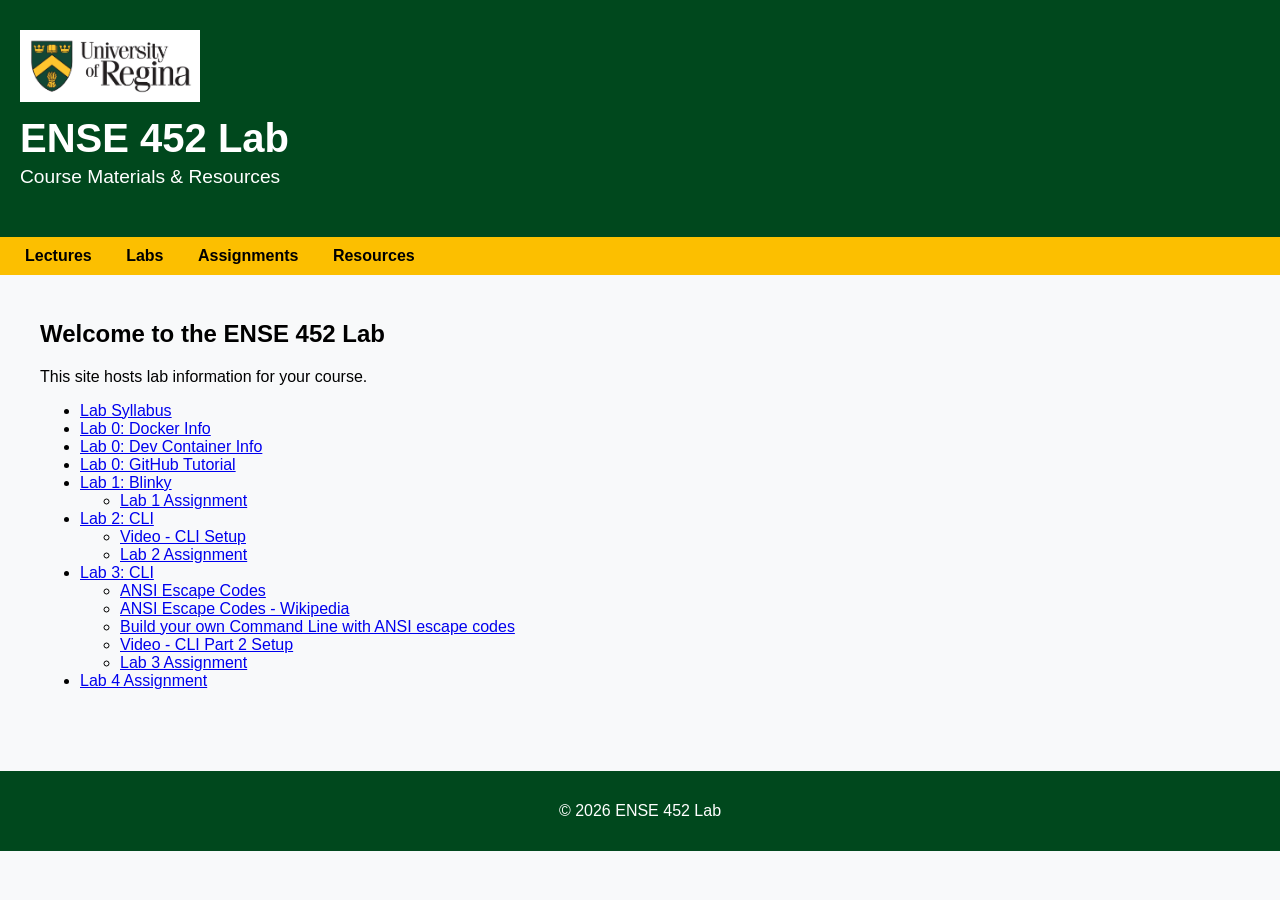
<file: index.html>
<!DOCTYPE html>
<html lang="en">
<head>
    <meta charset="UTF-8">
    <title>ENSE 452</title>
    <link rel="stylesheet" href="style.css">
</head>
<body>

<header class="site-header">
    <div class="logo-container">
        <img src="uofr-logo.jpg" alt="University of Regina Logo" class="logo">
    </div>
    
    <h1>ENSE 452 Lab</h1>
    <p class="subtitle">Course Materials & Resources</p>
</header>

<nav class="main-nav">
    <ul>
        <li><a href="lectures/lecture1.html">Lectures</a></li>
        <li><a href="index.html">Labs</a></li>
        <li><a href="assignments/assignment1.html">Assignments</a></li>
        <li><a href="resources.html">Resources</a></li>
    </ul>
</nav>

<main class="content">
    <h2>Welcome to the ENSE 452 Lab</h2>
    <p>This site hosts lab information for your course.</p>
        <ul class="lab-list">
            <li><a href="./labSyllabus.html">Lab Syllabus</a></li>
            <li><a href="DockerInfo/docker_explanation.html">Lab 0: Docker Info</a></li>
            <li><a href="DockerInfo/devcontainer_guide.html">Lab 0: Dev Container Info</a></li>
            <li><a href="GitTutorial/gitTutorial.html">Lab 0: GitHub Tutorial</a></li>            
            <li><a href="Lab-1/Blinky.html">Lab 1: Blinky</a></li>
            <ul>
                <li><a href="Lab-1/lab1Assignment.pdf">Lab 1 Assignment</a></li>
            </ul>
            <li><a href="Lab-2/CLI.html">Lab 2: CLI</a></li>
            <ul>
                <li><a href="https://download.uregina.ca/DownloadAttachment/ByZs16kDeXQMTLE0QstZwlR4nKMCWnXY8TGkDzSqjZqOaap24PPCgSRiW0xsdKac/">Video - CLI Setup</a></li>
                <li><a href="Lab-2/lab2Assignment.pdf">Lab 2 Assignment</a></li>
            </ul>
            <li><a href="Lab-3/CLI2.html">Lab 3: CLI</a></li>
            <ul>
                <li><a href="https://gist.github.com/fnky/458719343aabd01cfb17a3a4f7296797">ANSI Escape Codes</a></li>
                <li><a href="https://en.wikipedia.org/wiki/ANSI_escape_code">ANSI Escape Codes - Wikipedia</a></li>
                <li><a href="http://www.lihaoyi.com/post/BuildyourownCommandLinewithANSIescapecodes.html">Build your own Command Line with ANSI escape codes</a></li>
                <li><a href="https://download.uregina.ca/DownloadAttachment/0w9tiB8hoisrrTbWmKbMVRpkTzNdPqWYLPizxCHaOAgbiHbH03aKeZNmWTcdPC3Q/">Video - CLI Part 2 Setup</a></li>
                <li><a href="Lab-3/lab3Assignment.pdf">Lab 3 Assignment</a></li>
            </ul>
            <li><a href="Lab-4/lab4Assignment.pdf">Lab 4 Assignment</a></li>
        </ul>
    </p>
</main>
<footer class="footer">
    <p>© 2026 ENSE 452 Lab </p>
</footer>
</body>
</html>
</file>
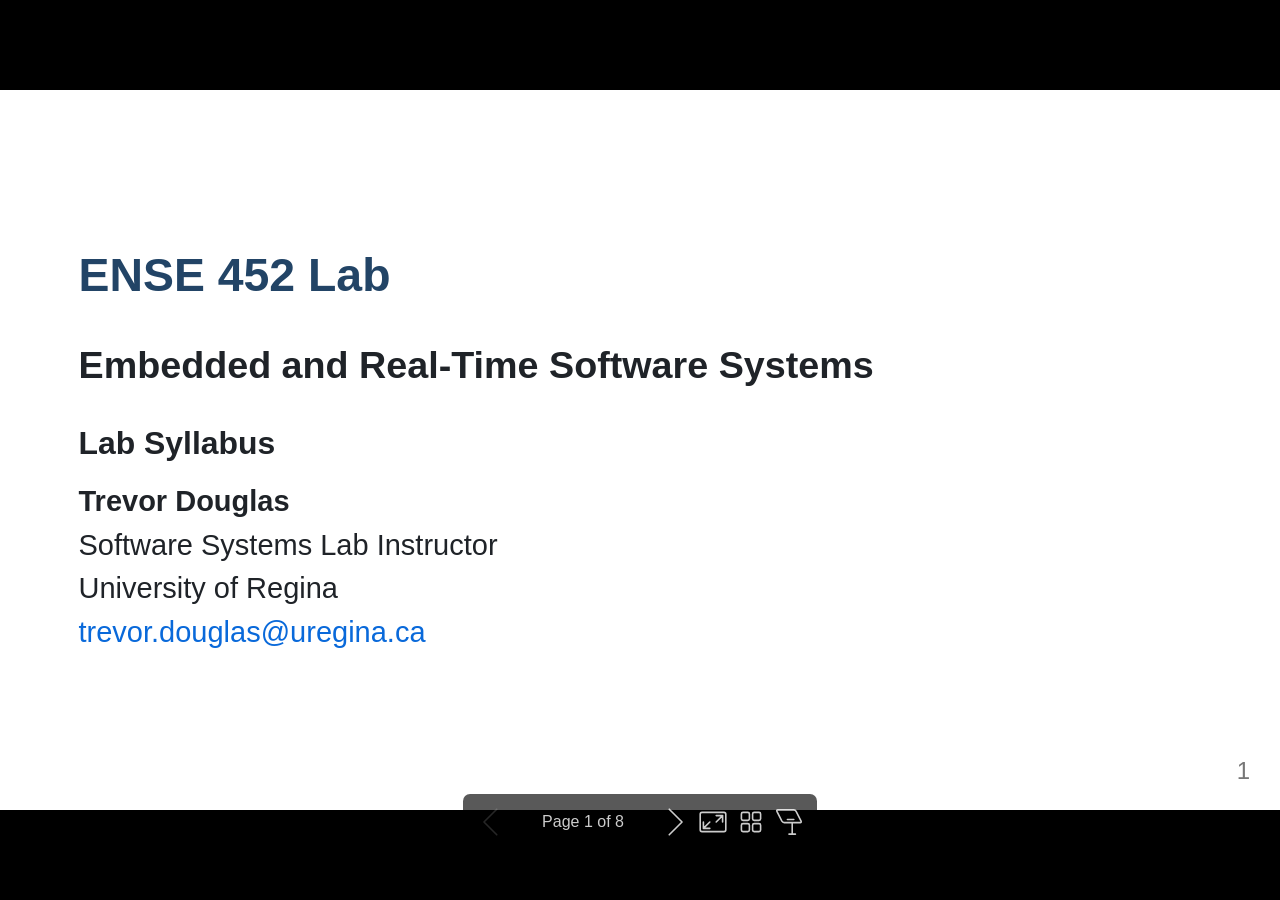
<file: labSyllabus.html>
<!DOCTYPE html><html lang="C"><head><title>ENSE 452 Lab Syllabus</title><meta property="og:title" content="ENSE 452 Lab Syllabus"><meta name="author" content="Trevor Douglas"><meta property="article:author" content="Trevor Douglas"><meta charset="UTF-8"><meta name="viewport" content="width=device-width,height=device-height,initial-scale=1.0"><meta name="apple-mobile-web-app-capable" content="yes"><meta http-equiv="X-UA-Compatible" content="ie=edge"><meta property="og:type" content="website"><meta name="twitter:card" content="summary"><style>@media screen{body[data-bespoke-view=""] .bespoke-marp-parent>.bespoke-marp-osc>button,body[data-bespoke-view=next] .bespoke-marp-parent>.bespoke-marp-osc>button,body[data-bespoke-view=overview] button.bespoke-marp-overview-close,body[data-bespoke-view=presenter] .bespoke-marp-presenter-container .bespoke-marp-presenter-info-container .bespoke-marp-presenter-info-page-area .bespoke-marp-presenter-info-page,body[data-bespoke-view=presenter] .bespoke-marp-presenter-container .bespoke-marp-presenter-info-container button,body[data-bespoke-view=presenter] .bespoke-marp-presenter-container .bespoke-marp-presenter-note-container button{appearance:none;background-color:initial;border:0;color:inherit;cursor:pointer;font-size:inherit;opacity:.8;outline:none;padding:0;transition:opacity .2s linear;-webkit-tap-highlight-color:transparent}body[data-bespoke-view=""] .bespoke-marp-parent>.bespoke-marp-osc>button:disabled,body[data-bespoke-view=next] .bespoke-marp-parent>.bespoke-marp-osc>button:disabled,body[data-bespoke-view=overview] button.bespoke-marp-overview-close:disabled,body[data-bespoke-view=presenter] .bespoke-marp-presenter-container .bespoke-marp-presenter-info-container .bespoke-marp-presenter-info-page-area .bespoke-marp-presenter-info-page:disabled,body[data-bespoke-view=presenter] .bespoke-marp-presenter-container .bespoke-marp-presenter-info-container button:disabled,body[data-bespoke-view=presenter] .bespoke-marp-presenter-container .bespoke-marp-presenter-note-container button:disabled{cursor:not-allowed;opacity:.15!important}body[data-bespoke-view=""] .bespoke-marp-parent>.bespoke-marp-osc>button:hover,body[data-bespoke-view=next] .bespoke-marp-parent>.bespoke-marp-osc>button:hover,body[data-bespoke-view=overview] button.bespoke-marp-overview-close:hover,body[data-bespoke-view=presenter] .bespoke-marp-presenter-container .bespoke-marp-presenter-info-container .bespoke-marp-presenter-info-page-area .bespoke-marp-presenter-info-page:hover,body[data-bespoke-view=presenter] .bespoke-marp-presenter-container .bespoke-marp-presenter-info-container button:hover,body[data-bespoke-view=presenter] .bespoke-marp-presenter-container .bespoke-marp-presenter-note-container button:hover{opacity:1}body[data-bespoke-view=""] .bespoke-marp-parent>.bespoke-marp-osc>button:hover:active,body[data-bespoke-view=next] .bespoke-marp-parent>.bespoke-marp-osc>button:hover:active,body[data-bespoke-view=overview] button.bespoke-marp-overview-close:hover:active,body[data-bespoke-view=presenter] .bespoke-marp-presenter-container .bespoke-marp-presenter-info-container .bespoke-marp-presenter-info-page-area .bespoke-marp-presenter-info-page:hover:active,body[data-bespoke-view=presenter] .bespoke-marp-presenter-container .bespoke-marp-presenter-info-container button:hover:active,body[data-bespoke-view=presenter] .bespoke-marp-presenter-container .bespoke-marp-presenter-note-container button:hover:active{opacity:.6}body[data-bespoke-view=""] .bespoke-marp-parent>.bespoke-marp-osc>button:hover:not(:disabled),body[data-bespoke-view=next] .bespoke-marp-parent>.bespoke-marp-osc>button:hover:not(:disabled),body[data-bespoke-view=overview] button.bespoke-marp-overview-close:hover:not(:disabled),body[data-bespoke-view=presenter] .bespoke-marp-presenter-container .bespoke-marp-presenter-info-container .bespoke-marp-presenter-info-page-area .bespoke-marp-presenter-info-page:hover:not(:disabled),body[data-bespoke-view=presenter] .bespoke-marp-presenter-container .bespoke-marp-presenter-info-container button:hover:not(:disabled),body[data-bespoke-view=presenter] .bespoke-marp-presenter-container .bespoke-marp-presenter-note-container button:hover:not(:disabled){transition:none}body[data-bespoke-view=""] .bespoke-marp-parent>.bespoke-marp-osc>button[data-bespoke-marp-osc=prev],body[data-bespoke-view=next] .bespoke-marp-parent>.bespoke-marp-osc>button[data-bespoke-marp-osc=prev],body[data-bespoke-view=presenter] .bespoke-marp-presenter-container .bespoke-marp-presenter-info-container button.bespoke-marp-presenter-info-page-prev{background:#0000 url("[data-uri]") no-repeat 50%;background-size:contain;overflow:hidden;text-indent:100%;white-space:nowrap}body[data-bespoke-view=""] .bespoke-marp-parent>.bespoke-marp-osc>button[data-bespoke-marp-osc=next],body[data-bespoke-view=next] .bespoke-marp-parent>.bespoke-marp-osc>button[data-bespoke-marp-osc=next],body[data-bespoke-view=presenter] .bespoke-marp-presenter-container .bespoke-marp-presenter-info-container button.bespoke-marp-presenter-info-page-next{background:#0000 url("[data-uri]") no-repeat 50%;background-size:contain;overflow:hidden;text-indent:100%;white-space:nowrap}:is(body[data-bespoke-view=""],body[data-bespoke-view=next]) .bespoke-marp-parent>.bespoke-marp-osc>button[data-bespoke-marp-osc=fullscreen]{background:#0000 url("[data-uri]") no-repeat 50%;background-size:contain;overflow:hidden;text-indent:100%;white-space:nowrap}:is(body[data-bespoke-view=""],body[data-bespoke-view=next]) .bespoke-marp-parent>.bespoke-marp-osc>button.exit[data-bespoke-marp-osc=fullscreen]{background-image:url("[data-uri]")}:is(body[data-bespoke-view=""],body[data-bespoke-view=next]) .bespoke-marp-parent>.bespoke-marp-osc>button[data-bespoke-marp-osc=presenter]{background:#0000 url("[data-uri]") no-repeat 50%;background-size:contain;overflow:hidden;text-indent:100%;white-space:nowrap}body[data-bespoke-view=overview] button.bespoke-marp-overview-close,body[data-bespoke-view=presenter] .bespoke-marp-presenter-container .bespoke-marp-presenter-note-container button.bespoke-marp-presenter-note-bigger{background:#0000 url("[data-uri]") no-repeat 50%;background-size:contain;overflow:hidden;text-indent:100%;white-space:nowrap}body[data-bespoke-view=presenter] .bespoke-marp-presenter-container .bespoke-marp-presenter-note-container button.bespoke-marp-presenter-note-smaller{background:#0000 url("[data-uri]") no-repeat 50%;background-size:contain;overflow:hidden;text-indent:100%;white-space:nowrap}:is(body[data-bespoke-view=""],body[data-bespoke-view=next]) .bespoke-marp-parent>.bespoke-marp-osc>button[data-bespoke-marp-osc=overview]{background:#0000 url("[data-uri]") no-repeat 50%;background-size:contain;overflow:hidden;text-indent:100%;white-space:nowrap}}@keyframes __bespoke_marp_transition_reduced_outgoing__{0%{opacity:1}to{opacity:0}}@keyframes __bespoke_marp_transition_reduced_incoming__{0%{mix-blend-mode:plus-lighter;opacity:0}to{mix-blend-mode:plus-lighter;opacity:1}}.bespoke-marp-note,.bespoke-marp-osc,.bespoke-progress-parent{display:none;transition:none}@media screen{::view-transition-group(*){animation-duration:var(--marp-bespoke-transition-animation-duration,.5s);animation-timing-function:ease}::view-transition-new(*),::view-transition-old(*){animation-delay:0s;animation-direction:var(--marp-bespoke-transition-animation-direction,normal);animation-duration:var(--marp-bespoke-transition-animation-duration,.5s);animation-fill-mode:both;animation-name:var(--marp-bespoke-transition-animation-name,var(--marp-bespoke-transition-animation-name-fallback,__bespoke_marp_transition_no_animation__));mix-blend-mode:normal}::view-transition-old(*){--marp-bespoke-transition-animation-name-fallback:__bespoke_marp_transition_reduced_outgoing__;animation-timing-function:ease}::view-transition-new(*){--marp-bespoke-transition-animation-name-fallback:__bespoke_marp_transition_reduced_incoming__;animation-timing-function:ease}::view-transition-new(root),::view-transition-old(root){animation-timing-function:linear}::view-transition-new(__bespoke_marp_transition_osc__),::view-transition-old(__bespoke_marp_transition_osc__){animation-duration:0s!important;animation-name:__bespoke_marp_transition_osc__!important}::view-transition-new(__bespoke_marp_transition_osc__){opacity:0!important}.bespoke-marp-transition-warming-up::view-transition-group(*),.bespoke-marp-transition-warming-up::view-transition-new(*),.bespoke-marp-transition-warming-up::view-transition-old(*){animation-play-state:paused!important}body,html{height:100%;margin:0}body{background:#000;overflow:hidden}svg.bespoke-marp-slide{content-visibility:hidden;interactivity:inert;opacity:0;pointer-events:none;z-index:-1}svg.bespoke-marp-slide:not(.bespoke-marp-active) *{view-transition-name:none!important}svg.bespoke-marp-slide.bespoke-marp-active{content-visibility:visible;interactivity:auto;opacity:1;pointer-events:auto;z-index:0}svg.bespoke-marp-slide.bespoke-marp-active.bespoke-marp-active-ready *{animation-name:__bespoke_marp__!important}@supports not (content-visibility:hidden){svg.bespoke-marp-slide[data-bespoke-marp-load=hideable]{display:none}svg.bespoke-marp-slide[data-bespoke-marp-load=hideable].bespoke-marp-active{display:block}}}@media screen and (prefers-reduced-motion:reduce){svg.bespoke-marp-slide *{view-transition-name:none!important}}@media screen{[data-bespoke-marp-fragment=inactive]{visibility:hidden}:is(body[data-bespoke-view=""],body[data-bespoke-view=next]) .bespoke-marp-parent{inset:0;position:absolute}:is(body[data-bespoke-view=""],body[data-bespoke-view=next]) .bespoke-marp-parent>.bespoke-marp-osc{background:#000000a6;border-radius:7px;bottom:50px;color:#fff;contain:paint;display:block;font-family:Helvetica,Arial,sans-serif;font-size:16px;left:50%;line-height:0;opacity:1;padding:12px;position:absolute;touch-action:manipulation;transform:translateX(-50%);transition:opacity .2s linear;-webkit-user-select:none;user-select:none;view-transition-name:__bespoke_marp_transition_osc__;white-space:nowrap;will-change:transform;z-index:1}:is(body[data-bespoke-view=""],body[data-bespoke-view=next]) .bespoke-marp-parent>.bespoke-marp-osc>:where(*){margin-left:6px}:is(body[data-bespoke-view=""],body[data-bespoke-view=next]) .bespoke-marp-parent>.bespoke-marp-osc>:where(*):where(:first-child){margin-left:0}:is(body[data-bespoke-view=""],body[data-bespoke-view=next]) .bespoke-marp-parent>.bespoke-marp-osc>span{opacity:.8}:is(body[data-bespoke-view=""],body[data-bespoke-view=next]) .bespoke-marp-parent>.bespoke-marp-osc>span[data-bespoke-marp-osc=page]{display:inline-block;min-width:140px;text-align:center}:is(body[data-bespoke-view=""],body[data-bespoke-view=next]) .bespoke-marp-parent>.bespoke-marp-osc>button[data-bespoke-marp-osc=fullscreen],:is(body[data-bespoke-view=""],body[data-bespoke-view=next]) .bespoke-marp-parent>.bespoke-marp-osc>button[data-bespoke-marp-osc=next],:is(body[data-bespoke-view=""],body[data-bespoke-view=next]) .bespoke-marp-parent>.bespoke-marp-osc>button[data-bespoke-marp-osc=overview],:is(body[data-bespoke-view=""],body[data-bespoke-view=next]) .bespoke-marp-parent>.bespoke-marp-osc>button[data-bespoke-marp-osc=presenter],:is(body[data-bespoke-view=""],body[data-bespoke-view=next]) .bespoke-marp-parent>.bespoke-marp-osc>button[data-bespoke-marp-osc=prev]{height:32px;line-height:32px;width:32px}:is(body[data-bespoke-view=""],body[data-bespoke-view=next]) .bespoke-marp-parent.bespoke-marp-inactive{cursor:none}:is(body[data-bespoke-view=""],body[data-bespoke-view=next]) .bespoke-marp-parent.bespoke-marp-inactive>.bespoke-marp-osc{opacity:0;pointer-events:none}:is(body[data-bespoke-view=""],body[data-bespoke-view=next]) svg.bespoke-marp-slide{height:100%;left:0;position:absolute;top:0;width:100%}body[data-bespoke-view=""] .bespoke-progress-parent{background:#222;display:flex;height:5px;width:100%}body[data-bespoke-view=""] .bespoke-progress-parent+:where(.bespoke-marp-parent){top:5px}body[data-bespoke-view=""] .bespoke-progress-parent .bespoke-progress-bar{background:#0288d1;flex:0 0 0;transition:flex-basis .2s cubic-bezier(0,1,1,1)}body[data-bespoke-view=next]{background:#0000}body[data-bespoke-view=presenter]{background:#161616}body[data-bespoke-view=presenter] .bespoke-marp-presenter-container{display:grid;font-family:Helvetica,Arial,sans-serif;grid-template:"current dragbar next" minmax(140px,1fr) "current dragbar note" 2fr "info    dragbar note" 3em;grid-template-columns:minmax(3px,var(--bespoke-marp-presenter-split-ratio,66%)) 0 minmax(3px,1fr);height:100%;left:0;position:absolute;top:0;width:100%}body[data-bespoke-view=presenter] .bespoke-marp-presenter-container :where(.bespoke-marp-parent){grid-area:current;overflow:hidden;position:relative}body[data-bespoke-view=presenter] .bespoke-marp-presenter-container :where(.bespoke-marp-parent) :where(svg.bespoke-marp-slide){height:calc(100% - 40px);left:20px;pointer-events:none;position:absolute;top:20px;-webkit-user-select:none;user-select:none;width:calc(100% - 40px)}body[data-bespoke-view=presenter] .bespoke-marp-presenter-container :where(.bespoke-marp-parent) :where(svg.bespoke-marp-slide).bespoke-marp-active{filter:drop-shadow(0 3px 10px rgba(0,0,0,.5))}body[data-bespoke-view=presenter] .bespoke-marp-presenter-container .bespoke-marp-presenter-dragbar-container{background:#0288d1;cursor:col-resize;grid-area:dragbar;margin-left:-3px;opacity:0;position:relative;transition:opacity .4s linear .1s;width:6px;z-index:10}body[data-bespoke-view=presenter] .bespoke-marp-presenter-container .bespoke-marp-presenter-dragbar-container:hover{opacity:1}body[data-bespoke-view=presenter] .bespoke-marp-presenter-container .bespoke-marp-presenter-dragbar-container.active{opacity:1;transition-delay:0s}body[data-bespoke-view=presenter] .bespoke-marp-presenter-container .bespoke-marp-presenter-next-container{background:#222;cursor:pointer;display:none;grid-area:next;overflow:hidden;position:relative}body[data-bespoke-view=presenter] .bespoke-marp-presenter-container .bespoke-marp-presenter-next-container.active{display:block}body[data-bespoke-view=presenter] .bespoke-marp-presenter-container .bespoke-marp-presenter-next-container iframe.bespoke-marp-presenter-next{background:#0000;border:0;display:block;filter:drop-shadow(0 3px 10px rgba(0,0,0,.5));height:calc(100% - 40px);left:20px;pointer-events:none;position:absolute;interactivity:inert;top:20px;-webkit-user-select:none;user-select:none;width:calc(100% - 40px)}body[data-bespoke-view=presenter] .bespoke-marp-presenter-container .bespoke-marp-presenter-note-container{background:#222;color:#eee;grid-area:note;position:relative;z-index:1}body[data-bespoke-view=presenter] .bespoke-marp-presenter-container .bespoke-marp-presenter-note-container button{height:1.5em;line-height:1.5em;width:1.5em}body[data-bespoke-view=presenter] .bespoke-marp-presenter-container .bespoke-marp-presenter-note-container .bespoke-marp-presenter-note-wrapper{display:block;inset:0;position:absolute}body[data-bespoke-view=presenter] .bespoke-marp-presenter-container .bespoke-marp-presenter-note-container .bespoke-marp-presenter-note-buttons{background:#000000a6;border-radius:4px;bottom:0;display:flex;gap:4px;margin:12px;opacity:0;padding:6px;pointer-events:none;position:absolute;right:0;transition:opacity .2s linear}body[data-bespoke-view=presenter] .bespoke-marp-presenter-container .bespoke-marp-presenter-note-container .bespoke-marp-presenter-note-buttons:focus-within,body[data-bespoke-view=presenter] .bespoke-marp-presenter-container .bespoke-marp-presenter-note-container .bespoke-marp-presenter-note-wrapper:focus-within+.bespoke-marp-presenter-note-buttons,body[data-bespoke-view=presenter] .bespoke-marp-presenter-container .bespoke-marp-presenter-note-container:hover .bespoke-marp-presenter-note-buttons{opacity:1;pointer-events:auto}body[data-bespoke-view=presenter] .bespoke-marp-presenter-container .bespoke-marp-presenter-note-container .bespoke-marp-note{box-sizing:border-box;font-size:calc(1.1em*var(--bespoke-marp-note-font-scale, 1));height:calc(100% - 40px);margin:20px;overflow:auto;padding-right:3px;white-space:pre-wrap;width:calc(100% - 40px);word-wrap:break-word;scrollbar-color:#eeeeee80 #0000;scrollbar-width:thin}body[data-bespoke-view=presenter] .bespoke-marp-presenter-container .bespoke-marp-presenter-note-container .bespoke-marp-note::-webkit-scrollbar{width:6px}body[data-bespoke-view=presenter] .bespoke-marp-presenter-container .bespoke-marp-presenter-note-container .bespoke-marp-note::-webkit-scrollbar-track{background:#0000}body[data-bespoke-view=presenter] .bespoke-marp-presenter-container .bespoke-marp-presenter-note-container .bespoke-marp-note::-webkit-scrollbar-thumb{background:#eeeeee80;border-radius:6px}body[data-bespoke-view=presenter] .bespoke-marp-presenter-container .bespoke-marp-presenter-note-container .bespoke-marp-note:empty{pointer-events:none}body[data-bespoke-view=presenter] .bespoke-marp-presenter-container .bespoke-marp-presenter-note-container .bespoke-marp-note.active{display:block}body[data-bespoke-view=presenter] .bespoke-marp-presenter-container .bespoke-marp-presenter-note-container .bespoke-marp-note p:first-child{margin-top:0}body[data-bespoke-view=presenter] .bespoke-marp-presenter-container .bespoke-marp-presenter-note-container .bespoke-marp-note p:last-child{margin-bottom:0}body[data-bespoke-view=presenter] .bespoke-marp-presenter-container .bespoke-marp-presenter-info-container{align-items:center;box-sizing:border-box;color:#eee;display:flex;flex-wrap:nowrap;grid-area:info;justify-content:center;overflow:hidden;padding:0 10px}body[data-bespoke-view=presenter] .bespoke-marp-presenter-container .bespoke-marp-presenter-info-container :is(.bespoke-marp-presenter-info-page-area,.bespoke-marp-presenter-info-time,.bespoke-marp-presenter-info-timer){box-sizing:border-box;display:block;padding:0 10px;white-space:nowrap;width:100%}body[data-bespoke-view=presenter] .bespoke-marp-presenter-container .bespoke-marp-presenter-info-container button{height:1.5em;line-height:1.5em;width:1.5em}body[data-bespoke-view=presenter] .bespoke-marp-presenter-container .bespoke-marp-presenter-info-container .bespoke-marp-presenter-info-page-area{order:2;text-align:center}body[data-bespoke-view=presenter] .bespoke-marp-presenter-container .bespoke-marp-presenter-info-container .bespoke-marp-presenter-info-page-area .bespoke-marp-presenter-info-page{display:inline-block;min-width:120px;text-align:center}body[data-bespoke-view=presenter] .bespoke-marp-presenter-container .bespoke-marp-presenter-info-container .bespoke-marp-presenter-info-time{color:#999;order:1;text-align:left}body[data-bespoke-view=presenter] .bespoke-marp-presenter-container .bespoke-marp-presenter-info-container .bespoke-marp-presenter-info-timer{color:#999;order:3;text-align:right}body[data-bespoke-view=presenter] .bespoke-marp-presenter-container .bespoke-marp-presenter-info-container .bespoke-marp-presenter-info-timer:hover{cursor:pointer}body[data-bespoke-view=overview]{background:#161616;overflow:auto}body[data-bespoke-view=overview] [data-bespoke-marp-fragment=inactive]{visibility:visible}body[data-bespoke-view=overview] .bespoke-marp-overview-header{backdrop-filter:blur(4px);background:#222222d9;box-shadow:0 3px 10px #00000080;box-sizing:border-box;display:flex;height:48px;inset:0 0 auto;justify-content:flex-end;padding:10px;position:fixed;z-index:1}body[data-bespoke-view=overview] button.bespoke-marp-overview-close{height:28px;line-height:28px;transform:rotate(45deg);width:28px}body[data-bespoke-view=overview] .bespoke-marp-parent{display:grid;gap:40px;grid-template-columns:repeat(auto-fit,minmax(0,240px));justify-content:space-around;padding:30px}body[data-bespoke-view=overview] .bespoke-marp-parent svg.bespoke-marp-slide{--bov-selected:#0000;--bov-focus:#161616;--bov-focus-outline:#0000;background-image:conic-gradient(#161616 0 0),conic-gradient(var(--bov-focus) 0 0),conic-gradient(var(--bov-focus-outline) 0 0),conic-gradient(var(--bov-selected) 0 0);background-position:5px 5px,3px 3px,2px 2px,0 0;background-repeat:no-repeat;background-size:calc(100% - 10px) calc(100% - 10px),calc(100% - 6px) calc(100% - 6px),calc(100% - 4px) calc(100% - 4px),100% 100%;content-visibility:visible;cursor:pointer;filter:drop-shadow(0 3px 10px rgba(0,0,0,.5));margin:-6px;padding:6px;interactivity:auto;opacity:1;outline:0;pointer-events:auto;scroll-margin-block:30px;width:100%;z-index:0}body[data-bespoke-view=overview] .bespoke-marp-parent svg.bespoke-marp-slide *,body[data-bespoke-view=overview] .bespoke-marp-parent svg.bespoke-marp-slide.bespoke-marp-active *{pointer-events:none;interactivity:inert}body[data-bespoke-view=overview] .bespoke-marp-parent :is(svg.bespoke-marp-slide:active,svg.bespoke-marp-slide:focus-visible,svg.bespoke-marp-slide:hover){--bov-focus-outline:#161616}body[data-bespoke-view=overview] .bespoke-marp-parent svg.bespoke-marp-slide:focus-visible,body[data-bespoke-view=overview] .bespoke-marp-parent svg.bespoke-marp-slide:hover{--bov-focus:#999}body[data-bespoke-view=overview] .bespoke-marp-parent svg.bespoke-marp-slide:active{--bov-focus:#eee}body[data-bespoke-view=overview] .bespoke-marp-parent svg.bespoke-marp-slide.bespoke-marp-active{--bov-selected:#0288d1}body[data-bespoke-view=overview]:has(.bespoke-marp-overview-header) .bespoke-marp-parent{padding-top:78px}body[data-bespoke-view=overview]:has(.bespoke-marp-overview-header) .bespoke-marp-parent svg.bespoke-marp-slide{scroll-margin-top:78px}.bespoke-marp-overview{background:#000000a6;inset:0;opacity:0;pointer-events:none;position:fixed;transition:opacity .1s ease;z-index:10}.bespoke-marp-overview iframe{background:#222;border:0;display:block;height:100%;left:0;position:absolute;top:0;width:100%}.bespoke-marp-overview[data-open="1"]{opacity:1;pointer-events:auto}}@media print{.bespoke-marp-overview,.bespoke-marp-presenter-info-container,.bespoke-marp-presenter-next-container,.bespoke-marp-presenter-note-container{display:none}}</style><style>div#\:\$p > svg > foreignObject > section{width:1280px;height:720px;box-sizing:border-box;overflow:hidden;position:relative;scroll-snap-align:center center;-webkit-text-size-adjust:100%;text-size-adjust:100%}div#\:\$p > svg > foreignObject > section::after{bottom:0;content:attr(data-marpit-pagination);padding:inherit;pointer-events:none;position:absolute;right:0}div#\:\$p > svg > foreignObject > section:not([data-marpit-pagination])::after{display:none}div#\:\$p > svg > foreignObject > section :where(:is(h1, marp-h1)){font-size:2em;margin-block:0.67em}div#\:\$p > svg > foreignObject > section section:where(:is(h1, marp-h1)){--marpit-root-font-size: 2em}div#\:\$p > svg > foreignObject > section video::-webkit-media-controls{will-change:transform}@page {size:1280px 720px;margin:0}@media print{html, body{background-color:#fff;margin:0;page-break-inside:avoid;break-inside:avoid-page}div#\:\$p > svg > foreignObject > section{page-break-before:always;break-before:page}div#\:\$p > svg > foreignObject > section, div#\:\$p > svg > foreignObject > section *{-webkit-print-color-adjust:exact!important;animation-delay:0s!important;animation-duration:0s!important;color-adjust:exact!important;print-color-adjust:exact!important;transition:none!important}div#\:\$p > svg[data-marpit-svg]{display:block;height:100vh;width:100vw}}div#\:\$p > svg > foreignObject > :where(section){container-type:size}div#\:\$p > svg > foreignObject > section img[data-marp-twemoji]{background:transparent;height:1em;margin:0 .05em 0 .1em;vertical-align:-.1em;width:1em}div#\:\$p > svg > foreignObject > section{--fgColor-danger:light-dark(#d1242f, #f85149);--bgColor-attention-muted:light-dark(#fff8c5, #bb800926);--bgColor-muted:light-dark(#f6f8fa, #151b23);--bgColor-neutral-muted:light-dark(#818b981f, #656c7633);--borderColor-accent-emphasis:light-dark(#0969da, #1f6feb);--borderColor-attention-emphasis:light-dark(#9a6700, #9e6a03);--borderColor-danger-emphasis:light-dark(#cf222e, #da3633);--borderColor-default:light-dark(#d1d9e0, #3d444d);--borderColor-done-emphasis:light-dark(#8250df, #8957e5);--borderColor-success-emphasis:light-dark(#1a7f37, #238636);--color-prettylights-syntax-brackethighlighter-angle:light-dark(#59636e, #9198a1);--color-prettylights-syntax-brackethighlighter-unmatched:light-dark(#82071e, #f85149);--color-prettylights-syntax-carriage-return-bg:light-dark(#cf222e, #b62324);--color-prettylights-syntax-carriage-return-text:light-dark(#f6f8fa, #f0f6fc);--color-prettylights-syntax-comment:light-dark(#59636e, #9198a1);--color-prettylights-syntax-constant:light-dark(#0550ae, #79c0ff);--color-prettylights-syntax-constant-other-reference-link:light-dark(#0a3069, #a5d6ff);--color-prettylights-syntax-entity:light-dark(#6639ba, #d2a8ff);--color-prettylights-syntax-entity-tag:light-dark(#0550ae, #7ee787);--color-prettylights-syntax-invalid-illegal-text:light-dark(var(--fgColor-danger), var(--fgColor-danger));--color-prettylights-syntax-keyword:light-dark(#cf222e, #ff7b72);--color-prettylights-syntax-markup-changed-bg:light-dark(#ffd8b5, #5a1e02);--color-prettylights-syntax-markup-changed-text:light-dark(#953800, #ffdfb6);--color-prettylights-syntax-markup-deleted-bg:light-dark(#ffebe9, #67060c);--color-prettylights-syntax-markup-deleted-text:light-dark(#82071e, #ffdcd7);--color-prettylights-syntax-markup-heading:light-dark(#0550ae, #1f6feb);--color-prettylights-syntax-markup-ignored-bg:light-dark(#0550ae, #1158c7);--color-prettylights-syntax-markup-ignored-text:light-dark(#d1d9e0, #f0f6fc);--color-prettylights-syntax-markup-inserted-bg:light-dark(#dafbe1, #033a16);--color-prettylights-syntax-markup-inserted-text:light-dark(#116329, #aff5b4);--color-prettylights-syntax-markup-list:light-dark(#3b2300, #f2cc60);--color-prettylights-syntax-meta-diff-range:light-dark(#8250df, #d2a8ff);--color-prettylights-syntax-string:light-dark(#0a3069, #a5d6ff);--color-prettylights-syntax-string-regexp:light-dark(#116329, #7ee787);--color-prettylights-syntax-sublimelinter-gutter-mark:light-dark(#818b98, #3d444d);--color-prettylights-syntax-variable:light-dark(#953800, #ffa657);--fgColor-accent:light-dark(#0969da, #4493f8);--fgColor-attention:light-dark(#9a6700, #d29922);--fgColor-done:light-dark(#8250df, #ab7df8);--fgColor-muted:light-dark(#59636e, #9198a1);--fgColor-success:light-dark(#1a7f37, #3fb950);--bgColor-default:light-dark(#fff, #0d1117);--borderColor-muted:light-dark(#d1d9e0b3, #3d444db3);--color-prettylights-syntax-invalid-illegal-bg:light-dark(var(--bgColor-danger-muted), var(--bgColor-danger-muted));--color-prettylights-syntax-markup-bold:light-dark(#1f2328, #f0f6fc);--color-prettylights-syntax-markup-italic:light-dark(#1f2328, #f0f6fc);--color-prettylights-syntax-storage-modifier-import:light-dark(#1f2328, #f0f6fc);--fgColor-default:light-dark(#1f2328, #f0f6fc);--focus-outlineColor:light-dark(var(--borderColor-accent-emphasis), var(--borderColor-accent-emphasis));--borderColor-neutral-muted:light-dark(var(--borderColor-muted), var(--borderColor-muted));--base-size-16:calc(var(--marpit-root-font-size, 1rem) * 1);--base-size-24:calc(var(--marpit-root-font-size, 1rem) * 1.5);--base-size-4:calc(var(--marpit-root-font-size, 1rem) * 0.25);--base-size-40:calc(var(--marpit-root-font-size, 1rem) * 2.5);--base-size-8:calc(var(--marpit-root-font-size, 1rem) * 0.5);--base-text-weight-medium:500;--base-text-weight-normal:400;--base-text-weight-semibold:600;--fontStack-monospace:ui-monospace, SFMono-Regular, SF Mono, Menlo, Consolas, Liberation Mono, monospace;--fontStack-sansSerif:-apple-system, BlinkMacSystemFont, "Segoe UI", "Noto Sans", Helvetica, Arial, sans-serif, "Apple Color Emoji", "Segoe UI Emoji";}/*!
 * Marp default theme.
 *
 * @theme default
 * @author Yuki Hattori
 *
 * @auto-scaling true
 * @size 16:9 1280px 720px
 * @size 4:3 960px 720px
 */div#\:\$p > svg > foreignObject > section [data-theme=light],div#\:\$p > svg > foreignObject > section{color-scheme:light}div#\:\$p > svg > foreignObject > section [data-theme=dark],div#\:\$p > svg > foreignObject > section:where(.invert){color-scheme:dark}div#\:\$p > svg > foreignObject > section{-ms-text-size-adjust:100%;-webkit-text-size-adjust:100%;margin:0;font-weight:var(--base-text-weight-normal, 400);color:var(--fgColor-default);background-color:var(--bgColor-default);font-family:var(--fontStack-sansSerif, -apple-system, BlinkMacSystemFont, "Segoe UI", "Noto Sans", Helvetica, Arial, sans-serif, "Apple Color Emoji", "Segoe UI Emoji");font-size:16px;line-height:1.5;word-wrap:break-word}div#\:\$p > svg > foreignObject > section{--marpit-root-font-size:16px}div#\:\$p > svg > foreignObject > section a{text-decoration:underline;text-underline-offset:calc(var(--marpit-root-font-size, 1rem) * .2)}div#\:\$p > svg > foreignObject > section :is(h1, marp-h1):hover .anchor .octicon-link:before,div#\:\$p > svg > foreignObject > section :is(h2, marp-h2):hover .anchor .octicon-link:before,div#\:\$p > svg > foreignObject > section :is(h3, marp-h3):hover .anchor .octicon-link:before,div#\:\$p > svg > foreignObject > section :is(h4, marp-h4):hover .anchor .octicon-link:before,div#\:\$p > svg > foreignObject > section :is(h5, marp-h5):hover .anchor .octicon-link:before,div#\:\$p > svg > foreignObject > section :is(h6, marp-h6):hover .anchor .octicon-link:before{width:16px;height:16px;content:" ";display:inline-block;background-color:currentColor;-webkit-mask-image:url('data:image/svg+xml;charset=utf-8,<svg xmlns="http://www.w3.org/2000/svg" aria-hidden="true" viewBox="0 0 16 16"><path fill-rule="evenodd" d="M7.775 3.275a.75.75 0 0 0 1.06 1.06l1.25-1.25a2 2 0 1 1 2.83 2.83l-2.5 2.5a2 2 0 0 1-2.83 0 .75.75 0 0 0-1.06 1.06 3.5 3.5 0 0 0 4.95 0l2.5-2.5a3.5 3.5 0 0 0-4.95-4.95zm-4.69 9.64a2 2 0 0 1 0-2.83l2.5-2.5a2 2 0 0 1 2.83 0 .75.75 0 0 0 1.06-1.06 3.5 3.5 0 0 0-4.95 0l-2.5 2.5a3.5 3.5 0 0 0 4.95 4.95l1.25-1.25a.75.75 0 0 0-1.06-1.06l-1.25 1.25a2 2 0 0 1-2.83 0"/></svg>');mask-image:url('data:image/svg+xml;charset=utf-8,<svg xmlns="http://www.w3.org/2000/svg" aria-hidden="true" viewBox="0 0 16 16"><path fill-rule="evenodd" d="M7.775 3.275a.75.75 0 0 0 1.06 1.06l1.25-1.25a2 2 0 1 1 2.83 2.83l-2.5 2.5a2 2 0 0 1-2.83 0 .75.75 0 0 0-1.06 1.06 3.5 3.5 0 0 0 4.95 0l2.5-2.5a3.5 3.5 0 0 0-4.95-4.95zm-4.69 9.64a2 2 0 0 1 0-2.83l2.5-2.5a2 2 0 0 1 2.83 0 .75.75 0 0 0 1.06-1.06 3.5 3.5 0 0 0-4.95 0l-2.5 2.5a3.5 3.5 0 0 0 4.95 4.95l1.25-1.25a.75.75 0 0 0-1.06-1.06l-1.25 1.25a2 2 0 0 1-2.83 0"/></svg>')}div#\:\$p > svg > foreignObject > section details,div#\:\$p > svg > foreignObject > section figcaption,div#\:\$p > svg > foreignObject > section figure{display:block}div#\:\$p > svg > foreignObject > section summary{display:list-item}div#\:\$p > svg > foreignObject > section [hidden]{display:none!important}div#\:\$p > svg > foreignObject > section a{background-color:transparent;color:var(--fgColor-accent);text-decoration:none}div#\:\$p > svg > foreignObject > section abbr[title]{border-bottom:none;-webkit-text-decoration:underline dotted;text-decoration:underline dotted}div#\:\$p > svg > foreignObject > section b,div#\:\$p > svg > foreignObject > section strong{font-weight:var(--base-text-weight-semibold, 600)}div#\:\$p > svg > foreignObject > section dfn{font-style:italic}div#\:\$p > svg > foreignObject > section :is(h1, marp-h1){margin:.67em 0;font-weight:var(--base-text-weight-semibold, 600);padding-bottom:.3em;font-size:2em;border-bottom:1px solid var(--borderColor-muted)}div#\:\$p > svg > foreignObject > section mark{background-color:var(--bgColor-attention-muted);color:var(--fgColor-default)}div#\:\$p > svg > foreignObject > section small{font-size:90%}div#\:\$p > svg > foreignObject > section sub,div#\:\$p > svg > foreignObject > section sup{font-size:75%;line-height:0;position:relative;vertical-align:baseline}div#\:\$p > svg > foreignObject > section sub{bottom:-.25em}div#\:\$p > svg > foreignObject > section sup{top:-.5em}div#\:\$p > svg > foreignObject > section img{border-style:none;max-width:100%;box-sizing:content-box}div#\:\$p > svg > foreignObject > section code,div#\:\$p > svg > foreignObject > section kbd,div#\:\$p > svg > foreignObject > section :is(pre, marp-pre),div#\:\$p > svg > foreignObject > section samp{font-family:monospace;font-size:1em}div#\:\$p > svg > foreignObject > section figure{margin:1em var(--base-size-40)}div#\:\$p > svg > foreignObject > section hr{box-sizing:content-box;overflow:hidden;background:transparent;height:.25em;padding:0;margin:var(--base-size-24) 0;background-color:var(--borderColor-default);border:0}div#\:\$p > svg > foreignObject > section input{font:inherit;margin:0;overflow:visible;font-family:inherit;font-size:inherit;line-height:inherit}div#\:\$p > svg > foreignObject > section [type=button],div#\:\$p > svg > foreignObject > section [type=reset],div#\:\$p > svg > foreignObject > section [type=submit]{-webkit-appearance:button;-moz-appearance:button;appearance:button}div#\:\$p > svg > foreignObject > section [type=checkbox],div#\:\$p > svg > foreignObject > section [type=radio]{box-sizing:border-box;padding:0}div#\:\$p > svg > foreignObject > section [type=number]::-webkit-inner-spin-button,div#\:\$p > svg > foreignObject > section [type=number]::-webkit-outer-spin-button{height:auto}div#\:\$p > svg > foreignObject > section [type=search]::-webkit-search-cancel-button,div#\:\$p > svg > foreignObject > section [type=search]::-webkit-search-decoration{-webkit-appearance:none;appearance:none}div#\:\$p > svg > foreignObject > section ::-webkit-input-placeholder{color:inherit;opacity:.54}div#\:\$p > svg > foreignObject > section ::-webkit-file-upload-button{-webkit-appearance:button;appearance:button;font:inherit}div#\:\$p > svg > foreignObject > section a:hover{text-decoration:underline}div#\:\$p > svg > foreignObject > section ::-moz-placeholder{color:var(--fgColor-muted);opacity:1}div#\:\$p > svg > foreignObject > section ::placeholder{color:var(--fgColor-muted);opacity:1}div#\:\$p > svg > foreignObject > section hr:after,div#\:\$p > svg > foreignObject > section hr:before{display:table;content:""}div#\:\$p > svg > foreignObject > section hr:after{clear:both}div#\:\$p > svg > foreignObject > section table{border-spacing:0;border-collapse:collapse;display:block;width:-moz-max-content;width:max-content;max-width:100%;overflow:auto;font-variant:tabular-nums}div#\:\$p > svg > foreignObject > section td,div#\:\$p > svg > foreignObject > section th{padding:0}div#\:\$p > svg > foreignObject > section details summary{cursor:pointer}div#\:\$p > svg > foreignObject > section [role=button]:focus,div#\:\$p > svg > foreignObject > section a:focus,div#\:\$p > svg > foreignObject > section input[type=checkbox]:focus,div#\:\$p > svg > foreignObject > section input[type=radio]:focus{outline:2px solid var(--focus-outlineColor);outline-offset:-2px;box-shadow:none}div#\:\$p > svg > foreignObject > section [role=button]:focus:not(:focus-visible),div#\:\$p > svg > foreignObject > section a:focus:not(:focus-visible),div#\:\$p > svg > foreignObject > section input[type=checkbox]:focus:not(:focus-visible),div#\:\$p > svg > foreignObject > section input[type=radio]:focus:not(:focus-visible){outline:1px solid transparent}div#\:\$p > svg > foreignObject > section [role=button]:focus-visible,div#\:\$p > svg > foreignObject > section a:focus-visible,div#\:\$p > svg > foreignObject > section input[type=checkbox]:focus-visible,div#\:\$p > svg > foreignObject > section input[type=radio]:focus-visible{outline:2px solid var(--focus-outlineColor);outline-offset:-2px;box-shadow:none}div#\:\$p > svg > foreignObject > section a:not([class]):focus,div#\:\$p > svg > foreignObject > section a:not([class]):focus-visible,div#\:\$p > svg > foreignObject > section input[type=checkbox]:focus,div#\:\$p > svg > foreignObject > section input[type=checkbox]:focus-visible,div#\:\$p > svg > foreignObject > section input[type=radio]:focus,div#\:\$p > svg > foreignObject > section input[type=radio]:focus-visible{outline-offset:0}div#\:\$p > svg > foreignObject > section kbd{display:inline-block;padding:var(--base-size-4);font:11px var(--fontStack-monospace, ui-monospace, SFMono-Regular, SF Mono, Menlo, Consolas, Liberation Mono, monospace);line-height:10px;color:var(--fgColor-default);vertical-align:middle;background-color:var(--bgColor-muted);border-bottom-color:var(--borderColor-neutral-muted);border:1px solid var(--borderColor-neutral-muted);border-radius:6px;box-shadow:inset 0 -1px 0 var(--borderColor-neutral-muted)}div#\:\$p > svg > foreignObject > section :is(h1, marp-h1),div#\:\$p > svg > foreignObject > section :is(h2, marp-h2),div#\:\$p > svg > foreignObject > section :is(h3, marp-h3),div#\:\$p > svg > foreignObject > section :is(h4, marp-h4),div#\:\$p > svg > foreignObject > section :is(h5, marp-h5),div#\:\$p > svg > foreignObject > section :is(h6, marp-h6){margin-top:var(--base-size-24);margin-bottom:var(--base-size-16);font-weight:var(--base-text-weight-semibold, 600);line-height:1.25}div#\:\$p > svg > foreignObject > section :is(h2, marp-h2){padding-bottom:.3em;font-size:1.5em;border-bottom:1px solid var(--borderColor-muted)}div#\:\$p > svg > foreignObject > section :is(h2, marp-h2),div#\:\$p > svg > foreignObject > section :is(h3, marp-h3){font-weight:var(--base-text-weight-semibold, 600)}div#\:\$p > svg > foreignObject > section :is(h3, marp-h3){font-size:1.25em}div#\:\$p > svg > foreignObject > section :is(h4, marp-h4){font-size:1em}div#\:\$p > svg > foreignObject > section :is(h4, marp-h4),div#\:\$p > svg > foreignObject > section :is(h5, marp-h5){font-weight:var(--base-text-weight-semibold, 600)}div#\:\$p > svg > foreignObject > section :is(h5, marp-h5){font-size:.875em}div#\:\$p > svg > foreignObject > section :is(h6, marp-h6){font-weight:var(--base-text-weight-semibold, 600);font-size:.85em;color:var(--fgColor-muted)}div#\:\$p > svg > foreignObject > section p{margin-top:0;margin-bottom:10px}div#\:\$p > svg > foreignObject > section blockquote{margin:0;padding:0 1em;color:var(--fgColor-muted);border-left:.25em solid var(--borderColor-default)}div#\:\$p > svg > foreignObject > section ol,div#\:\$p > svg > foreignObject > section ul{margin-top:0;margin-bottom:0;padding-left:2em}div#\:\$p > svg > foreignObject > section ol ol,div#\:\$p > svg > foreignObject > section ul ol{list-style-type:lower-roman}div#\:\$p > svg > foreignObject > section ol ol ol,div#\:\$p > svg > foreignObject > section ol ul ol,div#\:\$p > svg > foreignObject > section ul ol ol,div#\:\$p > svg > foreignObject > section ul ul ol{list-style-type:lower-alpha}div#\:\$p > svg > foreignObject > section dd{margin-left:0}div#\:\$p > svg > foreignObject > section code,div#\:\$p > svg > foreignObject > section :is(pre, marp-pre),div#\:\$p > svg > foreignObject > section samp,div#\:\$p > svg > foreignObject > section tt{font-family:var(--fontStack-monospace, ui-monospace, SFMono-Regular, SF Mono, Menlo, Consolas, Liberation Mono, monospace);font-size:12px}div#\:\$p > svg > foreignObject > section :is(pre, marp-pre){margin-top:0;margin-bottom:0;word-wrap:normal}div#\:\$p > svg > foreignObject > section .octicon{display:inline-block;overflow:visible!important;vertical-align:text-bottom;fill:currentColor}div#\:\$p > svg > foreignObject > section input::-webkit-inner-spin-button,div#\:\$p > svg > foreignObject > section input::-webkit-outer-spin-button{margin:0;-webkit-appearance:none;appearance:none}div#\:\$p > svg > foreignObject > section .mr-2{margin-right:var(--base-size-8, 8px)!important}div#\:\$p > svg > foreignObject > section:after,div#\:\$p > svg > foreignObject > section:before{display:table}div#\:\$p > svg > foreignObject > section:after{clear:both}div#\:\$p > svg > foreignObject > section>:first-child{margin-top:0!important}div#\:\$p > svg > foreignObject > section>:last-child{margin-bottom:0!important}div#\:\$p > svg > foreignObject > section a:not([href]){color:inherit;text-decoration:none}div#\:\$p > svg > foreignObject > section .absent{color:var(--fgColor-danger)}div#\:\$p > svg > foreignObject > section .anchor{float:left;padding-right:var(--base-size-4);margin-left:-20px;line-height:1}div#\:\$p > svg > foreignObject > section .anchor:focus{outline:none}div#\:\$p > svg > foreignObject > section blockquote,div#\:\$p > svg > foreignObject > section details,div#\:\$p > svg > foreignObject > section dl,div#\:\$p > svg > foreignObject > section ol,div#\:\$p > svg > foreignObject > section p,div#\:\$p > svg > foreignObject > section :is(pre, marp-pre),div#\:\$p > svg > foreignObject > section table,div#\:\$p > svg > foreignObject > section ul{margin-top:0;margin-bottom:var(--base-size-16)}div#\:\$p > svg > foreignObject > section blockquote>:first-child{margin-top:0}div#\:\$p > svg > foreignObject > section blockquote>:last-child{margin-bottom:0}div#\:\$p > svg > foreignObject > section :is(h1, marp-h1) .octicon-link,div#\:\$p > svg > foreignObject > section :is(h2, marp-h2) .octicon-link,div#\:\$p > svg > foreignObject > section :is(h3, marp-h3) .octicon-link,div#\:\$p > svg > foreignObject > section :is(h4, marp-h4) .octicon-link,div#\:\$p > svg > foreignObject > section :is(h5, marp-h5) .octicon-link,div#\:\$p > svg > foreignObject > section :is(h6, marp-h6) .octicon-link{color:var(--fgColor-default);vertical-align:middle;visibility:hidden}div#\:\$p > svg > foreignObject > section :is(h1, marp-h1):hover .anchor,div#\:\$p > svg > foreignObject > section :is(h2, marp-h2):hover .anchor,div#\:\$p > svg > foreignObject > section :is(h3, marp-h3):hover .anchor,div#\:\$p > svg > foreignObject > section :is(h4, marp-h4):hover .anchor,div#\:\$p > svg > foreignObject > section :is(h5, marp-h5):hover .anchor,div#\:\$p > svg > foreignObject > section :is(h6, marp-h6):hover .anchor{text-decoration:none}div#\:\$p > svg > foreignObject > section :is(h1, marp-h1):hover .anchor .octicon-link,div#\:\$p > svg > foreignObject > section :is(h2, marp-h2):hover .anchor .octicon-link,div#\:\$p > svg > foreignObject > section :is(h3, marp-h3):hover .anchor .octicon-link,div#\:\$p > svg > foreignObject > section :is(h4, marp-h4):hover .anchor .octicon-link,div#\:\$p > svg > foreignObject > section :is(h5, marp-h5):hover .anchor .octicon-link,div#\:\$p > svg > foreignObject > section :is(h6, marp-h6):hover .anchor .octicon-link{visibility:visible}div#\:\$p > svg > foreignObject > section :is(h1, marp-h1) code,div#\:\$p > svg > foreignObject > section :is(h1, marp-h1) tt,div#\:\$p > svg > foreignObject > section :is(h2, marp-h2) code,div#\:\$p > svg > foreignObject > section :is(h2, marp-h2) tt,div#\:\$p > svg > foreignObject > section :is(h3, marp-h3) code,div#\:\$p > svg > foreignObject > section :is(h3, marp-h3) tt,div#\:\$p > svg > foreignObject > section :is(h4, marp-h4) code,div#\:\$p > svg > foreignObject > section :is(h4, marp-h4) tt,div#\:\$p > svg > foreignObject > section :is(h5, marp-h5) code,div#\:\$p > svg > foreignObject > section :is(h5, marp-h5) tt,div#\:\$p > svg > foreignObject > section :is(h6, marp-h6) code,div#\:\$p > svg > foreignObject > section :is(h6, marp-h6) tt{padding:0 .2em;font-size:inherit}div#\:\$p > svg > foreignObject > section summary :is(h1, marp-h1),div#\:\$p > svg > foreignObject > section summary :is(h2, marp-h2),div#\:\$p > svg > foreignObject > section summary :is(h3, marp-h3),div#\:\$p > svg > foreignObject > section summary :is(h4, marp-h4),div#\:\$p > svg > foreignObject > section summary :is(h5, marp-h5),div#\:\$p > svg > foreignObject > section summary :is(h6, marp-h6){display:inline-block}div#\:\$p > svg > foreignObject > section summary :is(h1, marp-h1) .anchor,div#\:\$p > svg > foreignObject > section summary :is(h2, marp-h2) .anchor,div#\:\$p > svg > foreignObject > section summary :is(h3, marp-h3) .anchor,div#\:\$p > svg > foreignObject > section summary :is(h4, marp-h4) .anchor,div#\:\$p > svg > foreignObject > section summary :is(h5, marp-h5) .anchor,div#\:\$p > svg > foreignObject > section summary :is(h6, marp-h6) .anchor{margin-left:-40px}div#\:\$p > svg > foreignObject > section summary :is(h1, marp-h1),div#\:\$p > svg > foreignObject > section summary :is(h2, marp-h2){padding-bottom:0;border-bottom:0}div#\:\$p > svg > foreignObject > section ol.no-list,div#\:\$p > svg > foreignObject > section ul.no-list{padding:0;list-style-type:none}div#\:\$p > svg > foreignObject > section ol[type="a s"]{list-style-type:lower-alpha}div#\:\$p > svg > foreignObject > section ol[type="A s"]{list-style-type:upper-alpha}div#\:\$p > svg > foreignObject > section ol[type="i s"]{list-style-type:lower-roman}div#\:\$p > svg > foreignObject > section ol[type="I s"]{list-style-type:upper-roman}div#\:\$p > svg > foreignObject > section div>ol:not([type]),div#\:\$p > svg > foreignObject > section ol[type="1"]{list-style-type:decimal}div#\:\$p > svg > foreignObject > section ol ol,div#\:\$p > svg > foreignObject > section ol ul,div#\:\$p > svg > foreignObject > section ul ol,div#\:\$p > svg > foreignObject > section ul ul{margin-top:0;margin-bottom:0}div#\:\$p > svg > foreignObject > section li>p{margin-top:var(--base-size-16)}div#\:\$p > svg > foreignObject > section li+li{margin-top:.25em}div#\:\$p > svg > foreignObject > section dl{padding:0}div#\:\$p > svg > foreignObject > section dl dt{padding:0;margin-top:var(--base-size-16);font-size:1em;font-style:italic;font-weight:var(--base-text-weight-semibold, 600)}div#\:\$p > svg > foreignObject > section dl dd{padding:0 var(--base-size-16);margin-bottom:var(--base-size-16)}div#\:\$p > svg > foreignObject > section table th{font-weight:var(--base-text-weight-semibold, 600)}div#\:\$p > svg > foreignObject > section table td,div#\:\$p > svg > foreignObject > section table th{padding:6px 13px;border:1px solid var(--borderColor-default)}div#\:\$p > svg > foreignObject > section table td>:last-child{margin-bottom:0}div#\:\$p > svg > foreignObject > section table tr{background-color:var(--bgColor-default);border-top:1px solid var(--borderColor-muted)}div#\:\$p > svg > foreignObject > section table tr:nth-child(2n){background-color:var(--bgColor-muted)}div#\:\$p > svg > foreignObject > section table img{background-color:transparent}div#\:\$p > svg > foreignObject > section img[align=right]{padding-left:20px}div#\:\$p > svg > foreignObject > section img[align=left]{padding-right:20px}div#\:\$p > svg > foreignObject > section .emoji{max-width:none;vertical-align:text-top;background-color:transparent}div#\:\$p > svg > foreignObject > section :is(span, marp-span).frame,div#\:\$p > svg > foreignObject > section :is(span, marp-span).frame>:is(span, marp-span){display:block;overflow:hidden}div#\:\$p > svg > foreignObject > section :is(span, marp-span).frame>:is(span, marp-span){float:left;width:auto;padding:7px;margin:13px 0 0;border:1px solid var(--borderColor-default)}div#\:\$p > svg > foreignObject > section :is(span, marp-span).frame :is(span, marp-span) img{display:block;float:left}div#\:\$p > svg > foreignObject > section :is(span, marp-span).frame :is(span, marp-span) :is(span, marp-span){display:block;padding:5px 0 0;clear:both;color:var(--fgColor-default)}div#\:\$p > svg > foreignObject > section :is(span, marp-span).align-center{display:block;overflow:hidden;clear:both}div#\:\$p > svg > foreignObject > section :is(span, marp-span).align-center>:is(span, marp-span){display:block;margin:13px auto 0;overflow:hidden;text-align:center}div#\:\$p > svg > foreignObject > section :is(span, marp-span).align-center :is(span, marp-span) img{margin:0 auto;text-align:center}div#\:\$p > svg > foreignObject > section :is(span, marp-span).align-right{display:block;overflow:hidden;clear:both}div#\:\$p > svg > foreignObject > section :is(span, marp-span).align-right>:is(span, marp-span){display:block;margin:13px 0 0;overflow:hidden;text-align:right}div#\:\$p > svg > foreignObject > section :is(span, marp-span).align-right :is(span, marp-span) img{margin:0;text-align:right}div#\:\$p > svg > foreignObject > section :is(span, marp-span).float-left{display:block;float:left;margin-right:13px;overflow:hidden}div#\:\$p > svg > foreignObject > section :is(span, marp-span).float-left :is(span, marp-span){margin:13px 0 0}div#\:\$p > svg > foreignObject > section :is(span, marp-span).float-right{display:block;float:right;margin-left:13px;overflow:hidden}div#\:\$p > svg > foreignObject > section :is(span, marp-span).float-right>:is(span, marp-span){display:block;margin:13px auto 0;overflow:hidden;text-align:right}div#\:\$p > svg > foreignObject > section code,div#\:\$p > svg > foreignObject > section tt{padding:.2em .4em;margin:0;font-size:85%;white-space:break-spaces;background-color:var(--bgColor-neutral-muted);border-radius:6px}div#\:\$p > svg > foreignObject > section code br,div#\:\$p > svg > foreignObject > section tt br{display:none}div#\:\$p > svg > foreignObject > section del code{text-decoration:inherit}div#\:\$p > svg > foreignObject > section samp{font-size:85%}div#\:\$p > svg > foreignObject > section :is(pre, marp-pre) code{font-size:100%}div#\:\$p > svg > foreignObject > section :is(pre, marp-pre)>code{padding:0;margin:0;word-break:normal;white-space:pre;background:transparent;border:0}div#\:\$p > svg > foreignObject > section .highlight{margin-bottom:var(--base-size-16)}div#\:\$p > svg > foreignObject > section .highlight :is(pre, marp-pre){margin-bottom:0;word-break:normal}div#\:\$p > svg > foreignObject > section :is(pre, marp-pre){padding:var(--base-size-16);overflow:auto;font-size:85%;line-height:1.45;color:var(--fgColor-default);background-color:var(--bgColor-muted);border-radius:6px}div#\:\$p > svg > foreignObject > section :is(pre, marp-pre) code,div#\:\$p > svg > foreignObject > section :is(pre, marp-pre) tt{display:inline;padding:0;margin:0;overflow:visible;line-height:inherit;word-wrap:normal;background-color:transparent;border:0}div#\:\$p > svg > foreignObject > section .csv-data td,div#\:\$p > svg > foreignObject > section .csv-data th{padding:5px;overflow:hidden;font-size:12px;line-height:1;text-align:left;white-space:nowrap}div#\:\$p > svg > foreignObject > section .csv-data .blob-num{padding:10px var(--base-size-8) 9px;text-align:right;background:var(--bgColor-default);border:0}div#\:\$p > svg > foreignObject > section .csv-data tr{border-top:0}div#\:\$p > svg > foreignObject > section .csv-data th{font-weight:var(--base-text-weight-semibold, 600);background:var(--bgColor-muted);border-top:0}div#\:\$p > svg > foreignObject > section [data-footnote-ref]:before{content:"["}div#\:\$p > svg > foreignObject > section [data-footnote-ref]:after{content:"]"}div#\:\$p > svg > foreignObject > section .footnotes{font-size:12px;color:var(--fgColor-muted);border-top:1px solid var(--borderColor-default)}div#\:\$p > svg > foreignObject > section div#\:\$p > svg > foreignObject > section section.footnotes{--marpit-root-font-size:12px}div#\:\$p > svg > foreignObject > section .footnotes ol,div#\:\$p > svg > foreignObject > section .footnotes ol ul{padding-left:var(--base-size-16)}div#\:\$p > svg > foreignObject > section .footnotes ol ul{display:inline-block;margin-top:var(--base-size-16)}div#\:\$p > svg > foreignObject > section .footnotes li{position:relative}div#\:\$p > svg > foreignObject > section .footnotes li:target:before{position:absolute;top:calc(var(--base-size-8)*-1);right:calc(var(--base-size-8)*-1);bottom:calc(var(--base-size-8)*-1);left:calc(var(--base-size-24)*-1);pointer-events:none;content:"";border:2px solid var(--borderColor-accent-emphasis);border-radius:6px}div#\:\$p > svg > foreignObject > section .footnotes li:target{color:var(--fgColor-default)}div#\:\$p > svg > foreignObject > section .footnotes .data-footnote-backref g-emoji{font-family:monospace}div#\:\$p > svg > foreignObject > section .pl-c{color:var(--color-prettylights-syntax-comment)}div#\:\$p > svg > foreignObject > section .pl-c1,div#\:\$p > svg > foreignObject > section .pl-s .pl-v{color:var(--color-prettylights-syntax-constant)}div#\:\$p > svg > foreignObject > section .pl-e,div#\:\$p > svg > foreignObject > section .pl-en{color:var(--color-prettylights-syntax-entity)}div#\:\$p > svg > foreignObject > section .pl-s .pl-s1,div#\:\$p > svg > foreignObject > section .pl-smi{color:var(--color-prettylights-syntax-storage-modifier-import)}div#\:\$p > svg > foreignObject > section .pl-ent{color:var(--color-prettylights-syntax-entity-tag)}div#\:\$p > svg > foreignObject > section .pl-k{color:var(--color-prettylights-syntax-keyword)}div#\:\$p > svg > foreignObject > section .pl-pds,div#\:\$p > svg > foreignObject > section .pl-s,div#\:\$p > svg > foreignObject > section .pl-s .pl-pse .pl-s1,div#\:\$p > svg > foreignObject > section .pl-sr,div#\:\$p > svg > foreignObject > section .pl-sr .pl-cce,div#\:\$p > svg > foreignObject > section .pl-sr .pl-sra,div#\:\$p > svg > foreignObject > section .pl-sr .pl-sre{color:var(--color-prettylights-syntax-string)}div#\:\$p > svg > foreignObject > section .pl-smw,div#\:\$p > svg > foreignObject > section .pl-v{color:var(--color-prettylights-syntax-variable)}div#\:\$p > svg > foreignObject > section .pl-bu{color:var(--color-prettylights-syntax-brackethighlighter-unmatched)}div#\:\$p > svg > foreignObject > section .pl-ii{color:var(--color-prettylights-syntax-invalid-illegal-text);background-color:var(--color-prettylights-syntax-invalid-illegal-bg)}div#\:\$p > svg > foreignObject > section .pl-c2{color:var(--color-prettylights-syntax-carriage-return-text);background-color:var(--color-prettylights-syntax-carriage-return-bg)}div#\:\$p > svg > foreignObject > section .pl-sr .pl-cce{font-weight:700;color:var(--color-prettylights-syntax-string-regexp)}div#\:\$p > svg > foreignObject > section .pl-ml{color:var(--color-prettylights-syntax-markup-list)}div#\:\$p > svg > foreignObject > section .pl-mh,div#\:\$p > svg > foreignObject > section .pl-mh .pl-en,div#\:\$p > svg > foreignObject > section .pl-ms{font-weight:700;color:var(--color-prettylights-syntax-markup-heading)}div#\:\$p > svg > foreignObject > section .pl-mi{font-style:italic;color:var(--color-prettylights-syntax-markup-italic)}div#\:\$p > svg > foreignObject > section .pl-mb{font-weight:700;color:var(--color-prettylights-syntax-markup-bold)}div#\:\$p > svg > foreignObject > section .pl-md{color:var(--color-prettylights-syntax-markup-deleted-text);background-color:var(--color-prettylights-syntax-markup-deleted-bg)}div#\:\$p > svg > foreignObject > section .pl-mi1{color:var(--color-prettylights-syntax-markup-inserted-text);background-color:var(--color-prettylights-syntax-markup-inserted-bg)}div#\:\$p > svg > foreignObject > section .pl-mc{color:var(--color-prettylights-syntax-markup-changed-text);background-color:var(--color-prettylights-syntax-markup-changed-bg)}div#\:\$p > svg > foreignObject > section .pl-mi2{color:var(--color-prettylights-syntax-markup-ignored-text);background-color:var(--color-prettylights-syntax-markup-ignored-bg)}div#\:\$p > svg > foreignObject > section .pl-mdr{font-weight:700;color:var(--color-prettylights-syntax-meta-diff-range)}div#\:\$p > svg > foreignObject > section .pl-ba{color:var(--color-prettylights-syntax-brackethighlighter-angle)}div#\:\$p > svg > foreignObject > section .pl-sg{color:var(--color-prettylights-syntax-sublimelinter-gutter-mark)}div#\:\$p > svg > foreignObject > section .pl-corl{text-decoration:underline;color:var(--color-prettylights-syntax-constant-other-reference-link)}div#\:\$p > svg > foreignObject > section [role=button]:focus:not(:focus-visible),div#\:\$p > svg > foreignObject > section [role=tabpanel][tabindex="0"]:focus:not(:focus-visible),div#\:\$p > svg > foreignObject > section a:focus:not(:focus-visible),div#\:\$p > svg > foreignObject > section button:focus:not(:focus-visible),div#\:\$p > svg > foreignObject > section summary:focus:not(:focus-visible){outline:none;box-shadow:none}div#\:\$p > svg > foreignObject > section [tabindex="0"]:focus:not(:focus-visible),div#\:\$p > svg > foreignObject > section details-dialog:focus:not(:focus-visible){outline:none}div#\:\$p > svg > foreignObject > section g-emoji{display:inline-block;min-width:1ch;font-family:Apple Color Emoji,Segoe UI Emoji,Segoe UI Symbol;font-size:1em;font-style:normal!important;font-weight:var(--base-text-weight-normal, 400);line-height:1;vertical-align:-.075em}div#\:\$p > svg > foreignObject > section g-emoji img{width:1em;height:1em}div#\:\$p > svg > foreignObject > section a:has(>p,>div,>:is(pre, marp-pre),>blockquote){display:block}div#\:\$p > svg > foreignObject > section a:has(>p,>div,>:is(pre, marp-pre),>blockquote):not(:has(.snippet-clipboard-content,>:is(pre, marp-pre))){width:-moz-fit-content;width:fit-content}div#\:\$p > svg > foreignObject > section a:has(>p,>div,>:is(pre, marp-pre),>blockquote):has(.snippet-clipboard-content,>:is(pre, marp-pre)):focus-visible{outline:2px solid var(--focus-outlineColor);outline-offset:2px}div#\:\$p > svg > foreignObject > section .task-list-item{list-style-type:none}div#\:\$p > svg > foreignObject > section .task-list-item label{font-weight:var(--base-text-weight-normal, 400)}div#\:\$p > svg > foreignObject > section .task-list-item.enabled label{cursor:pointer}div#\:\$p > svg > foreignObject > section .task-list-item+.task-list-item{margin-top:var(--base-size-4)}div#\:\$p > svg > foreignObject > section .task-list-item .handle{display:none}div#\:\$p > svg > foreignObject > section .task-list-item-checkbox{margin:0 .2em .25em -1.4em;vertical-align:middle}div#\:\$p > svg > foreignObject > section ul:dir(rtl) .task-list-item-checkbox{margin:0 -1.6em .25em .2em}div#\:\$p > svg > foreignObject > section ol:dir(rtl) .task-list-item-checkbox{margin:0 -1.6em .25em .2em}div#\:\$p > svg > foreignObject > section .contains-task-list:focus-within .task-list-item-convert-container,div#\:\$p > svg > foreignObject > section .contains-task-list:hover .task-list-item-convert-container{display:block;width:auto;height:24px;overflow:visible;clip-path:none}div#\:\$p > svg > foreignObject > section ::-webkit-calendar-picker-indicator{filter:invert(50%)}div#\:\$p > svg > foreignObject > section .markdown-alert{padding:var(--base-size-8) var(--base-size-16);margin-bottom:var(--base-size-16);color:inherit;border-left:.25em solid var(--borderColor-default)}div#\:\$p > svg > foreignObject > section .markdown-alert>:first-child{margin-top:0}div#\:\$p > svg > foreignObject > section .markdown-alert>:last-child{margin-bottom:0}div#\:\$p > svg > foreignObject > section .markdown-alert .markdown-alert-title{display:flex;font-weight:var(--base-text-weight-medium, 500);align-items:center;line-height:1}div#\:\$p > svg > foreignObject > section .markdown-alert.markdown-alert-note{border-left-color:var(--borderColor-accent-emphasis)}div#\:\$p > svg > foreignObject > section .markdown-alert.markdown-alert-note .markdown-alert-title{color:var(--fgColor-accent)}div#\:\$p > svg > foreignObject > section .markdown-alert.markdown-alert-important{border-left-color:var(--borderColor-done-emphasis)}div#\:\$p > svg > foreignObject > section .markdown-alert.markdown-alert-important .markdown-alert-title{color:var(--fgColor-done)}div#\:\$p > svg > foreignObject > section .markdown-alert.markdown-alert-warning{border-left-color:var(--borderColor-attention-emphasis)}div#\:\$p > svg > foreignObject > section .markdown-alert.markdown-alert-warning .markdown-alert-title{color:var(--fgColor-attention)}div#\:\$p > svg > foreignObject > section .markdown-alert.markdown-alert-tip{border-left-color:var(--borderColor-success-emphasis)}div#\:\$p > svg > foreignObject > section .markdown-alert.markdown-alert-tip .markdown-alert-title{color:var(--fgColor-success)}div#\:\$p > svg > foreignObject > section .markdown-alert.markdown-alert-caution{border-left-color:var(--borderColor-danger-emphasis)}div#\:\$p > svg > foreignObject > section .markdown-alert.markdown-alert-caution .markdown-alert-title{color:var(--fgColor-danger)}div#\:\$p > svg > foreignObject > section>:first-child>.heading-element:first-child{margin-top:0!important}div#\:\$p > svg > foreignObject > section .highlight :is(pre, marp-pre):has(+.zeroclipboard-container){min-height:52px}div#\:\$p > svg > foreignObject > section :is(h1, marp-h1){color:var(--h1-color);font-size:1.6em}div#\:\$p > svg > foreignObject > section :is(h1, marp-h1),div#\:\$p > svg > foreignObject > section :is(h2, marp-h2){border-bottom:none}div#\:\$p > svg > foreignObject > section :is(h2, marp-h2){font-size:1.3em}div#\:\$p > svg > foreignObject > section :is(h3, marp-h3){font-size:1.1em}div#\:\$p > svg > foreignObject > section :is(h4, marp-h4){font-size:1.05em}div#\:\$p > svg > foreignObject > section :is(h5, marp-h5){font-size:1em}div#\:\$p > svg > foreignObject > section :is(h6, marp-h6){font-size:.9em}div#\:\$p > svg > foreignObject > section :is(h1, marp-h1) strong,div#\:\$p > svg > foreignObject > section :is(h2, marp-h2) strong,div#\:\$p > svg > foreignObject > section :is(h3, marp-h3) strong,div#\:\$p > svg > foreignObject > section :is(h4, marp-h4) strong,div#\:\$p > svg > foreignObject > section :is(h5, marp-h5) strong,div#\:\$p > svg > foreignObject > section :is(h6, marp-h6) strong{font-weight:inherit;color:var(--heading-strong-color)}div#\:\$p > svg > foreignObject > section :is(h1, marp-h1)::part(auto-scaling),div#\:\$p > svg > foreignObject > section :is(h2, marp-h2)::part(auto-scaling),div#\:\$p > svg > foreignObject > section :is(h3, marp-h3)::part(auto-scaling),div#\:\$p > svg > foreignObject > section :is(h4, marp-h4)::part(auto-scaling),div#\:\$p > svg > foreignObject > section :is(h5, marp-h5)::part(auto-scaling),div#\:\$p > svg > foreignObject > section :is(h6, marp-h6)::part(auto-scaling){max-height:563px}div#\:\$p > svg > foreignObject > section hr{height:0;padding-top:.25em}div#\:\$p > svg > foreignObject > section img{background-color:transparent}div#\:\$p > svg > foreignObject > section :is(pre, marp-pre){border:1px solid var(--borderColor-default);line-height:1.15;overflow:visible}div#\:\$p > svg > foreignObject > section :is(pre, marp-pre)::part(auto-scaling){max-height:529px}div#\:\$p > svg > foreignObject > section :is(pre, marp-pre) :where(.hljs){color:var(--color-prettylights-syntax-storage-modifier-import)}div#\:\$p > svg > foreignObject > section :is(pre, marp-pre) :where(.hljs-doctag),div#\:\$p > svg > foreignObject > section :is(pre, marp-pre) :where(.hljs-keyword),div#\:\$p > svg > foreignObject > section :is(pre, marp-pre) :where(.hljs-meta .hljs-keyword),div#\:\$p > svg > foreignObject > section :is(pre, marp-pre) :where(.hljs-template-tag),div#\:\$p > svg > foreignObject > section :is(pre, marp-pre) :where(.hljs-template-variable),div#\:\$p > svg > foreignObject > section :is(pre, marp-pre) :where(.hljs-type),div#\:\$p > svg > foreignObject > section :is(pre, marp-pre) :where(.hljs-variable.language_){color:var(--color-prettylights-syntax-keyword)}div#\:\$p > svg > foreignObject > section :is(pre, marp-pre) :where(.hljs-title),div#\:\$p > svg > foreignObject > section :is(pre, marp-pre) :where(.hljs-title.class_),div#\:\$p > svg > foreignObject > section :is(pre, marp-pre) :where(.hljs-title.class_.inherited__),div#\:\$p > svg > foreignObject > section :is(pre, marp-pre) :where(.hljs-title.function_){color:var(--color-prettylights-syntax-entity)}div#\:\$p > svg > foreignObject > section :is(pre, marp-pre) :where(.hljs-attr),div#\:\$p > svg > foreignObject > section :is(pre, marp-pre) :where(.hljs-attribute),div#\:\$p > svg > foreignObject > section :is(pre, marp-pre) :where(.hljs-literal),div#\:\$p > svg > foreignObject > section :is(pre, marp-pre) :where(.hljs-meta),div#\:\$p > svg > foreignObject > section :is(pre, marp-pre) :where(.hljs-number),div#\:\$p > svg > foreignObject > section :is(pre, marp-pre) :where(.hljs-operator),div#\:\$p > svg > foreignObject > section :is(pre, marp-pre) :where(.hljs-selector-attr),div#\:\$p > svg > foreignObject > section :is(pre, marp-pre) :where(.hljs-selector-class),div#\:\$p > svg > foreignObject > section :is(pre, marp-pre) :where(.hljs-selector-id),div#\:\$p > svg > foreignObject > section :is(pre, marp-pre) :where(.hljs-variable){color:var(--color-prettylights-syntax-constant)}div#\:\$p > svg > foreignObject > section :is(pre, marp-pre) :where(.hljs-meta .hljs-string),div#\:\$p > svg > foreignObject > section :is(pre, marp-pre) :where(.hljs-regexp),div#\:\$p > svg > foreignObject > section :is(pre, marp-pre) :where(.hljs-string){color:var(--color-prettylights-syntax-string)}div#\:\$p > svg > foreignObject > section :is(pre, marp-pre) :where(.hljs-built_in),div#\:\$p > svg > foreignObject > section :is(pre, marp-pre) :where(.hljs-symbol){color:var(--color-prettylights-syntax-variable)}div#\:\$p > svg > foreignObject > section :is(pre, marp-pre) :where(.hljs-code),div#\:\$p > svg > foreignObject > section :is(pre, marp-pre) :where(.hljs-comment),div#\:\$p > svg > foreignObject > section :is(pre, marp-pre) :where(.hljs-formula){color:var(--color-prettylights-syntax-comment)}div#\:\$p > svg > foreignObject > section :is(pre, marp-pre) :where(.hljs-name),div#\:\$p > svg > foreignObject > section :is(pre, marp-pre) :where(.hljs-quote),div#\:\$p > svg > foreignObject > section :is(pre, marp-pre) :where(.hljs-selector-pseudo),div#\:\$p > svg > foreignObject > section :is(pre, marp-pre) :where(.hljs-selector-tag){color:var(--color-prettylights-syntax-entity-tag)}div#\:\$p > svg > foreignObject > section :is(pre, marp-pre) :where(.hljs-subst){color:var(--color-prettylights-syntax-storage-modifier-import)}div#\:\$p > svg > foreignObject > section :is(pre, marp-pre) :where(.hljs-section){font-weight:700;color:var(--color-prettylights-syntax-markup-heading)}div#\:\$p > svg > foreignObject > section :is(pre, marp-pre) :where(.hljs-bullet){color:var(--color-prettylights-syntax-markup-list)}div#\:\$p > svg > foreignObject > section :is(pre, marp-pre) :where(.hljs-emphasis){font-style:italic;color:var(--color-prettylights-syntax-markup-italic)}div#\:\$p > svg > foreignObject > section :is(pre, marp-pre) :where(.hljs-strong){font-weight:700;color:var(--color-prettylights-syntax-markup-bold)}div#\:\$p > svg > foreignObject > section :is(pre, marp-pre) :where(.hljs-addition){color:var(--color-prettylights-syntax-markup-inserted-text);background-color:var(--color-prettylights-syntax-markup-inserted-bg)}div#\:\$p > svg > foreignObject > section :is(pre, marp-pre) :where(.hljs-deletion){color:var(--color-prettylights-syntax-markup-deleted-text);background-color:var(--color-prettylights-syntax-markup-deleted-bg)}div#\:\$p > svg > foreignObject > section footer,div#\:\$p > svg > foreignObject > section header{margin:0;position:absolute;left:30px;color:var(--header-footer-color);font-size:18px}div#\:\$p > svg > foreignObject > section header{top:21px}div#\:\$p > svg > foreignObject > section footer{bottom:21px}div#\:\$p > svg > foreignObject > section{--h1-color:light-dark(#246, #cee7ff);--header-footer-color:light-dark(hsla(0,0%,40%,.75), hsla(0,0%,60%,.75));--heading-strong-color:light-dark(#48c, #7bf);--paginate-color:light-dark(#777, #999);--base-size-4:4px;--base-size-8:8px;--base-size-16:16px;--base-size-24:24px;--base-size-40:40px;display:block;font-size:29px;height:720px;padding:78.5px;place-content:safe center center;width:1280px;flex-flow:column nowrap;align-items:stretch}div#\:\$p > svg > foreignObject > section{--marpit-root-font-size:29px}div#\:\$p > svg > foreignObject > section>:last-child,div#\:\$p > svg > foreignObject > section[data-footer]>:nth-last-child(2){margin-bottom:0}div#\:\$p > svg > foreignObject > section>:first-child,div#\:\$p > svg > foreignObject > section>header:first-child+*{margin-top:0}div#\:\$p > svg > foreignObject > section:after{position:absolute;padding:0;right:30px;bottom:21px;font-size:24px;color:var(--paginate-color)}div#\:\$p > svg > foreignObject > section:after{--marpit-root-font-size:24px}div#\:\$p > svg > foreignObject > section[data-color] :is(h1, marp-h1),div#\:\$p > svg > foreignObject > section[data-color] :is(h2, marp-h2),div#\:\$p > svg > foreignObject > section[data-color] :is(h3, marp-h3),div#\:\$p > svg > foreignObject > section[data-color] :is(h4, marp-h4),div#\:\$p > svg > foreignObject > section[data-color] :is(h5, marp-h5),div#\:\$p > svg > foreignObject > section[data-color] :is(h6, marp-h6){color:currentcolor}div#\:\$p > svg > foreignObject > section[data-marpit-advanced-background="background"]{columns:initial!important;display:block!important;padding:0!important}div#\:\$p > svg > foreignObject > section[data-marpit-advanced-background="background"]::before, div#\:\$p > svg > foreignObject > section[data-marpit-advanced-background="background"]::after, div#\:\$p > svg > foreignObject > section[data-marpit-advanced-background="content"]::before, div#\:\$p > svg > foreignObject > section[data-marpit-advanced-background="content"]::after{display:none!important}div#\:\$p > svg > foreignObject > section[data-marpit-advanced-background="background"] > div[data-marpit-advanced-background-container]{all:initial;display:flex;flex-direction:row;height:100%;overflow:hidden;width:100%}div#\:\$p > svg > foreignObject > section[data-marpit-advanced-background="background"] > div[data-marpit-advanced-background-container][data-marpit-advanced-background-direction="vertical"]{flex-direction:column}div#\:\$p > svg > foreignObject > section[data-marpit-advanced-background="background"][data-marpit-advanced-background-split] > div[data-marpit-advanced-background-container]{width:var(--marpit-advanced-background-split, 50%)}div#\:\$p > svg > foreignObject > section[data-marpit-advanced-background="background"][data-marpit-advanced-background-split="right"] > div[data-marpit-advanced-background-container]{margin-left:calc(100% - var(--marpit-advanced-background-split, 50%))}div#\:\$p > svg > foreignObject > section[data-marpit-advanced-background="background"] > div[data-marpit-advanced-background-container] > figure{all:initial;background-position:center;background-repeat:no-repeat;background-size:cover;flex:auto;margin:0}div#\:\$p > svg > foreignObject > section[data-marpit-advanced-background="background"] > div[data-marpit-advanced-background-container] > figure > figcaption{position:absolute;border:0;clip:rect(0, 0, 0, 0);height:1px;margin:-1px;overflow:hidden;padding:0;white-space:nowrap;width:1px}div#\:\$p > svg > foreignObject > section[data-marpit-advanced-background="content"], div#\:\$p > svg > foreignObject > section[data-marpit-advanced-background="pseudo"]{background:transparent!important}div#\:\$p > svg > foreignObject > section[data-marpit-advanced-background="pseudo"], div#\:\$p > svg[data-marpit-svg] > foreignObject[data-marpit-advanced-background="pseudo"]{pointer-events:none!important}div#\:\$p > svg > foreignObject > section[data-marpit-advanced-background-split]{width:100%;height:100%}
</style></head><body><div class="bespoke-marp-osc"><button data-bespoke-marp-osc="prev" tabindex="-1" title="Previous slide">Previous slide</button><span data-bespoke-marp-osc="page"></span><button data-bespoke-marp-osc="next" tabindex="-1" title="Next slide">Next slide</button><button data-bespoke-marp-osc="fullscreen" tabindex="-1" title="Toggle fullscreen (f)">Toggle fullscreen</button><button data-bespoke-marp-osc="overview" tabindex="-1" title="Toggle overview view (o)">Toggle overview view</button><button data-bespoke-marp-osc="presenter" tabindex="-1" title="Open presenter view (p)">Open presenter view</button></div><div id=":$p"><svg data-marpit-svg="" viewBox="0 0 1280 720"><foreignObject width="1280" height="720"><section id="1" data-paginate="true" data-theme="default" lang="C" data-marpit-pagination="1" style="--paginate:true;--theme:default;" data-marpit-pagination-total="8">
<h1 id="ense-452-lab">ENSE 452 Lab</h1>
<h2 id="embedded-and-real-time-software-systems">Embedded and Real-Time Software Systems</h2>
<h3 id="lab-syllabus">Lab Syllabus</h3>
<p><strong>Trevor Douglas</strong><br />
Software Systems Lab Instructor<br />
University of Regina<br />
<a href="mailto:trevor.douglas@uregina.ca">trevor.douglas@uregina.ca</a></p>
</section>
</foreignObject></svg><svg data-marpit-svg="" viewBox="0 0 1280 720"><foreignObject width="1280" height="720"><section id="2" data-paginate="true" data-theme="default" lang="C" data-marpit-pagination="2" style="--paginate:true;--theme:default;" data-marpit-pagination-total="8">
<h2 id="grading">Grading</h2>
<ul>
<li>Labs are due as indicated on URCourses.</li>
<li>Lab grading is out of 100 points.</li>
<li>This lab is integrated into a GitHub Organization and all assignments will be submitted through GitHub. Students are required to sign up for GitHub and join the organization.</li>
<li>Late labs are accepted at a deduction rate of 10% per day.</li>
<li>Ensure that you have access to the lab via your entry card. If it is not working, please see the office staff to program your card for that door.</li>
<li>If you need to see me outside the lab, please email me to set up a time. (You can of course try to come by my office, but I may not always be there.)</li>
</ul>
</section>
</foreignObject></svg><svg data-marpit-svg="" viewBox="0 0 1280 720"><foreignObject width="1280" height="720"><section id="3" data-paginate="true" data-theme="default" lang="C" data-marpit-pagination="3" style="--paginate:true;--theme:default;" data-marpit-pagination-total="8">
<h2 id="ai-and-llm-use-policy">AI and LLM Use Policy</h2>
<p>Students are permitted to use AI tools (such as ChatGPT, GitHub Copilot,<br />
etc.) as assistants, not as substitutes for their own work. The<br />
following rules apply:</p>
<h2 id="documentation-requirements">Documentation Requirements</h2>
<p>Any use of AI tools must be clearly documented in your submission.<br />
Include:</p>
<ul>
<li>What tool was used.</li>
<li>What it was used for (e.g., code generation, debugging advice, documentation).</li>
<li>Which parts of the code or writing were influenced or generated by AI</li>
<li>Put your name and student ID in the header of any software files you create.</li>
</ul>
</section>
</foreignObject></svg><svg data-marpit-svg="" viewBox="0 0 1280 720"><foreignObject width="1280" height="720"><section id="4" data-paginate="true" data-theme="default" lang="C" data-marpit-pagination="4" style="--paginate:true;--theme:default;" data-marpit-pagination-total="8">
<h2 id="other-key-policies">Other Key Policies</h2>
<ul>
<li><strong>Understand What You Submit:</strong> You must be able to explain and<br />
defend every line of code or content you submit, regardless of how<br />
it was produced. During code reviews or oral checks, inability to do<br />
so may result in academic penalties.</li>
<li><strong>No Use on Individual Exams or Tests:</strong> AI use is strictly<br />
prohibited during any individual assessments unless explicitly<br />
allowed.</li>
<li><strong>Originality &amp; Plagiarism:</strong> Directly copying code or content from<br />
any source --- AI or otherwise --- without modification or<br />
understanding is considered plagiarism. AI-generated code must still<br />
reflect your own logic and decision-making.</li>
</ul>
</section>
</foreignObject></svg><svg data-marpit-svg="" viewBox="0 0 1280 720"><foreignObject width="1280" height="720"><section id="5" data-paginate="true" data-theme="default" lang="C" data-marpit-pagination="5" style="--paginate:true;--theme:default;" data-marpit-pagination-total="8">
<h2 id="other-key-policies-1">Other Key Policies</h2>
<ul>
<li><strong>Learning First:</strong> These tools are helpful, but the goal is to<br />
learn. If AI is doing the thinking for you, you're missing the<br />
point. Use it to enhance your learning, not to avoid it.</li>
</ul>
</section>
</foreignObject></svg><svg data-marpit-svg="" viewBox="0 0 1280 720"><foreignObject width="1280" height="720"><section id="6" data-paginate="true" data-theme="default" lang="C" data-marpit-pagination="6" style="--paginate:true;--theme:default;" data-marpit-pagination-total="8">
<h2 id="plagiarism">Plagiarism</h2>
<p>Copying software is not tolerated. A tool is used to check for code<br />
similarity. Collaboration is encouraged, but please discuss solutions<br />
using pseudocode and diagrams. Do not cut and paste code. Always give<br />
credit for code that you use from other sources.</p>
</section>
</foreignObject></svg><svg data-marpit-svg="" viewBox="0 0 1280 720"><foreignObject width="1280" height="720"><section id="7" data-paginate="true" data-theme="default" lang="C" data-marpit-pagination="7" style="--paginate:true;--theme:default;" data-marpit-pagination-total="8">
<h2 id="safety">Safety</h2>
<ul>
<li>Please let the lab instructor know if you see any frayed electrical<br />
cords.</li>
<li>University Fire &amp; Evacuation Procedure is on URCourses.</li>
<li>Any students who might need assistance during a building evacuation,<br />
please let me know.</li>
<li>In case of the alarm, all students must evacuate and not return<br />
until directed to do so by the Fire Wardens.</li>
</ul>
</section>
</foreignObject></svg><svg data-marpit-svg="" viewBox="0 0 1280 720"><foreignObject width="1280" height="720"><section id="8" data-paginate="true" data-theme="default" lang="C" data-marpit-pagination="8" style="--paginate:true;--theme:default;" data-marpit-pagination-total="8">
<h2 id="grading-breakdown-out-of-100">Grading Breakdown (Out of 100)</h2>
<ul>
<li><strong>80--100%</strong>: All (or almost all) of the assignment solved and documented, and packaged in a professional manner.</li>
<li><strong>70--79%</strong>: Most of the assignment solved, but at least one key issue missing, or significant issues with documentation or packaging.</li>
<li><strong>60--69%</strong>: Some of the assignment solved, with at least half of the key issues resolved, but at least two key issues missing.</li>
<li><strong>50--59%</strong>: A solution has been attempted, with at least one but less than half of the key issues resolved.</li>
<li><strong>0--49%</strong>: No solution has been attempted, or the attempted solution did not resolve any of the key issues of the assignment.</li>
</ul>
</section>
<script>!function(){"use strict";const t={h1:{proto:()=>HTMLHeadingElement,attrs:{role:"heading","aria-level":"1"},style:"display: block; font-size: 2em; margin-block-start: 0.67em; margin-block-end: 0.67em; margin-inline-start: 0px; margin-inline-end: 0px; font-weight: bold;"},h2:{proto:()=>HTMLHeadingElement,attrs:{role:"heading","aria-level":"2"},style:"display: block; font-size: 1.5em; margin-block-start: 0.83em; margin-block-end: 0.83em; margin-inline-start: 0px; margin-inline-end: 0px; font-weight: bold;"},h3:{proto:()=>HTMLHeadingElement,attrs:{role:"heading","aria-level":"3"},style:"display: block; font-size: 1.17em; margin-block-start: 1em; margin-block-end: 1em; margin-inline-start: 0px; margin-inline-end: 0px; font-weight: bold;"},h4:{proto:()=>HTMLHeadingElement,attrs:{role:"heading","aria-level":"4"},style:"display: block; margin-block-start: 1.33em; margin-block-end: 1.33em; margin-inline-start: 0px; margin-inline-end: 0px; font-weight: bold;"},h5:{proto:()=>HTMLHeadingElement,attrs:{role:"heading","aria-level":"5"},style:"display: block; font-size: 0.83em; margin-block-start: 1.67em; margin-block-end: 1.67em; margin-inline-start: 0px; margin-inline-end: 0px; font-weight: bold;"},h6:{proto:()=>HTMLHeadingElement,attrs:{role:"heading","aria-level":"6"},style:"display: block; font-size: 0.67em; margin-block-start: 2.33em; margin-block-end: 2.33em; margin-inline-start: 0px; margin-inline-end: 0px; font-weight: bold;"},span:{proto:()=>HTMLSpanElement},pre:{proto:()=>HTMLElement,style:"display: block; font-family: monospace; white-space: pre; margin: 1em 0; --marp-auto-scaling-white-space: pre;"}},e="data-marp-auto-scaling-wrapper",i="data-marp-auto-scaling-svg",n="data-marp-auto-scaling-container";class s extends HTMLElement{container;containerSize;containerObserver;svg;svgComputedStyle;svgPreserveAspectRatio="xMinYMid meet";wrapper;wrapperSize;wrapperObserver;constructor(){super();const t=t=>([e])=>{const{width:i,height:n}=e.contentRect;this[t]={width:i,height:n},this.updateSVGRect()};this.attachShadow({mode:"open"}),this.containerObserver=new ResizeObserver(t("containerSize")),this.wrapperObserver=new ResizeObserver((...e)=>{t("wrapperSize")(...e),this.flushSvgDisplay()})}static get observedAttributes(){return["data-downscale-only"]}connectedCallback(){this.shadowRoot.innerHTML=`\n<style>\n  svg[${i}] { display: block; width: 100%; height: auto; vertical-align: top; }\n  span[${n}] { display: table; white-space: var(--marp-auto-scaling-white-space, nowrap); width: max-content; }\n</style>\n<div ${e}>\n  <svg part="svg" ${i}>\n    <foreignObject><span ${n}><slot></slot></span></foreignObject>\n  </svg>\n</div>\n    `.split(/\n\s*/).join(""),this.wrapper=this.shadowRoot.querySelector(`div[${e}]`)??void 0;const t=this.svg;this.svg=this.wrapper?.querySelector(`svg[${i}]`)??void 0,this.svg!==t&&(this.svgComputedStyle=this.svg?window.getComputedStyle(this.svg):void 0),this.container=this.svg?.querySelector(`span[${n}]`)??void 0,this.observe()}disconnectedCallback(){this.svg=void 0,this.svgComputedStyle=void 0,this.wrapper=void 0,this.container=void 0,this.observe()}attributeChangedCallback(){this.observe()}flushSvgDisplay(){const{svg:t}=this;t&&(t.style.display="inline",requestAnimationFrame(()=>{t.style.display=""}))}observe(){this.containerObserver.disconnect(),this.wrapperObserver.disconnect(),this.wrapper&&this.wrapperObserver.observe(this.wrapper),this.container&&this.containerObserver.observe(this.container),this.svgComputedStyle&&this.observeSVGStyle(this.svgComputedStyle)}observeSVGStyle(t){const e=()=>{const i=(()=>{const e=t.getPropertyValue("--preserve-aspect-ratio");if(e)return e.trim();return`x${(({textAlign:t,direction:e})=>{if(t.endsWith("left"))return"Min";if(t.endsWith("right"))return"Max";if("start"===t||"end"===t){let i="rtl"===e;return"end"===t&&(i=!i),i?"Max":"Min"}return"Mid"})(t)}YMid meet`})();i!==this.svgPreserveAspectRatio&&(this.svgPreserveAspectRatio=i,this.updateSVGRect()),t===this.svgComputedStyle&&requestAnimationFrame(e)};e()}updateSVGRect(){let t=Math.ceil(this.containerSize?.width??0);const e=Math.ceil(this.containerSize?.height??0);void 0!==this.dataset.downscaleOnly&&(t=Math.max(t,this.wrapperSize?.width??0));const i=this.svg?.querySelector(":scope > foreignObject");if(i?.setAttribute("width",`${t}`),i?.setAttribute("height",`${e}`),this.svg&&(this.svg.setAttribute("viewBox",`0 0 ${t} ${e}`),this.svg.setAttribute("preserveAspectRatio",this.svgPreserveAspectRatio),this.svg.style.height=t<=0||e<=0?"0":""),this.container){const t=this.svgPreserveAspectRatio.toLowerCase();this.container.style.marginLeft=t.startsWith("xmid")||t.startsWith("xmax")?"auto":"0",this.container.style.marginRight=t.startsWith("xmi")?"auto":"0"}}}const r=(t,{attrs:e={},style:i})=>class extends t{constructor(...t){super(...t);for(const[t,i]of Object.entries(e))this.hasAttribute(t)||this.setAttribute(t,i);this._shadow()}static get observedAttributes(){return["data-auto-scaling"]}connectedCallback(){this._update()}attributeChangedCallback(){this._update()}_shadow(){if(!this.shadowRoot)try{this.attachShadow({mode:"open"})}catch(t){if(!(t instanceof Error&&"NotSupportedError"===t.name))throw t}return this.shadowRoot}_update(){const t=this._shadow();if(t){const e=i?`<style>:host { ${i} }</style>`:"";let n="<slot></slot>";const{autoScaling:s}=this.dataset;if(void 0!==s){n=`<marp-auto-scaling exportparts="svg:auto-scaling" ${"downscale-only"===s?"data-downscale-only":""}>${n}</marp-auto-scaling>`}t.innerHTML=e+n}}};let o;const a=()=>o??(o=!!document.createElement("div",{is:"marp-auto-scaling"}).outerHTML.startsWith("<div is"),o),l=Symbol();let c;const d="marpitSVGPolyfill:setZoomFactor,",h=Symbol(),g=Symbol();const p=()=>{const t="Apple Computer, Inc."===navigator.vendor,e=t?[v]:[],i={then:e=>(t?(async()=>{if(void 0===c){const t=document.createElement("canvas");t.width=10,t.height=10;const e=t.getContext("2d"),i=new Image(10,10),n=new Promise(t=>{i.addEventListener("load",()=>t())});i.crossOrigin="anonymous",i.src="data:image/svg+xml;charset=utf8,%3Csvg%20xmlns%3D%22http%3A%2F%2Fwww.w3.org%2F2000%2Fsvg%22%20width%3D%2210%22%20height%3D%2210%22%20viewBox%3D%220%200%201%201%22%3E%3CforeignObject%20width%3D%221%22%20height%3D%221%22%20requiredExtensions%3D%22http%3A%2F%2Fwww.w3.org%2F1999%2Fxhtml%22%3E%3Cdiv%20xmlns%3D%22http%3A%2F%2Fwww.w3.org%2F1999%2Fxhtml%22%20style%3D%22width%3A%201px%3B%20height%3A%201px%3B%20background%3A%20red%3B%20position%3A%20relative%22%3E%3C%2Fdiv%3E%3C%2FforeignObject%3E%3C%2Fsvg%3E",await n,e.drawImage(i,0,0),c=e.getImageData(5,5,1,1).data[3]<128}return c})().then(t=>{null==e||e(t?[v]:[])}):null==e||e([]),i)};return Object.assign(e,i)};let m,u;function v(t){const e="object"==typeof t&&t.target||document,i="object"==typeof t?t.zoom:t;window[g]||(Object.defineProperty(window,g,{configurable:!0,value:!0}),document.body.style.zoom=1.0001,document.body.offsetHeight,document.body.style.zoom=1,window.addEventListener("message",({data:t,origin:e})=>{if(e===window.origin)try{if(t&&"string"==typeof t&&t.startsWith(d)){const[,e]=t.split(","),i=Number.parseFloat(e);Number.isNaN(i)||(u=i)}}catch(t){console.error(t)}}));let n=!1;Array.from(e.querySelectorAll("svg[data-marpit-svg]"),t=>{var e,s,r,o;t.style.transform||(t.style.transform="translateZ(0)");const a=i||u||t.currentScale||1;m!==a&&(m=a,n=a);const l=t.getBoundingClientRect(),{length:c}=t.children;for(let i=0;i<c;i+=1){const n=t.children[i];if(n.getScreenCTM){const t=n.getScreenCTM();if(t){const i=null!==(s=null===(e=n.x)||void 0===e?void 0:e.baseVal.value)&&void 0!==s?s:0,c=null!==(o=null===(r=n.y)||void 0===r?void 0:r.baseVal.value)&&void 0!==o?o:0,d=n.children.length;for(let e=0;e<d;e+=1){const s=n.children[e];if("SECTION"===s.tagName){const{style:e}=s;e.transformOrigin||(e.transformOrigin=`${-i}px ${-c}px`),e.transform=`scale(${a}) matrix(${t.a}, ${t.b}, ${t.c}, ${t.d}, ${t.e-l.left}, ${t.f-l.top}) translateZ(0.0001px)`;break}}}}}}),!1!==n&&Array.from(e.querySelectorAll("iframe"),({contentWindow:t})=>{null==t||t.postMessage(`${d}${n}`,"null"===window.origin?"*":window.origin)})}function w({once:t=!1,target:e=document}={}){const i=function(t=document){if(t[h])return t[h];let e=!0;const i=()=>{e=!1,delete t[h]};Object.defineProperty(t,h,{configurable:!0,value:i});let n=[],s=!1;(async()=>{try{n=await p()}finally{s=!0}})();const r=()=>{for(const e of n)e({target:t});s&&0===n.length||e&&window.requestAnimationFrame(r)};return r(),i}(e);return t?(i(),()=>{}):i}m=1,u=void 0;const b=Symbol(),y=(e=document)=>{if("undefined"==typeof window)throw new Error("Marp Core's browser script is valid only in browser context.");if(((e=document)=>{const i=window[l];i||customElements.define("marp-auto-scaling",s);for(const n of Object.keys(t)){const s=`marp-${n}`,o=t[n].proto();a()&&o!==HTMLElement?i||customElements.define(s,r(o,{style:t[n].style}),{extends:n}):(i||customElements.define(s,r(HTMLElement,t[n])),e.querySelectorAll(`${n}[is="${s}"]`).forEach(t=>{t.outerHTML=t.outerHTML.replace(new RegExp(`^<${n}`,"i"),`<${s}`).replace(new RegExp(`</${n}>$`,"i"),`</${s}>`)}))}window[l]=!0})(e),e[b])return e[b];const i=w({target:e}),n=()=>{i(),delete e[b]},o=Object.assign(n,{cleanup:n,update:()=>y(e)});return Object.defineProperty(e,b,{configurable:!0,value:o}),o},f=document.currentScript;y(f?f.getRootNode():document)}();
</script></foreignObject></svg></div><script>/*!! License: https://unpkg.com/@marp-team/marp-cli@4.5.0/lib/bespoke.js.LICENSE.txt */
!function(){"use strict";function e(e){return e&&e.__esModule&&Object.prototype.hasOwnProperty.call(e,"default")?e.default:e}var t,n,r=(n||(n=1,t={from:function(e,t){var n,r=1===(e.parent||e).nodeType?e.parent||e:document.querySelector(e.parent||e),o=[].filter.call("string"==typeof e.slides?r.querySelectorAll(e.slides):e.slides||r.children,function(e){return"SCRIPT"!==e.nodeName}),i={},a=function(e,t){return(t=t||{}).index=o.indexOf(e),t.slide=e,t},s=function(e,t){i[e]=(i[e]||[]).filter(function(e){return e!==t})},l=function(e,t){return(i[e]||[]).reduce(function(e,n){return e&&!1!==n(t)},!0)},c=function(e,t){o[e]&&(n&&l("deactivate",a(n,t)),n=o[e],l("activate",a(n,t)))},d=function(e,t){var r=o.indexOf(n)+e;l(e>0?"next":"prev",a(n,t))&&c(r,t)},u={off:s,on:function(e,t){return(i[e]||(i[e]=[])).push(t),s.bind(null,e,t)},fire:l,slide:function(e,t){if(!arguments.length)return o.indexOf(n);l("slide",a(o[e],t))&&c(e,t)},next:d.bind(null,1),prev:d.bind(null,-1),parent:r,slides:o,destroy:function(e){l("destroy",a(n,e)),i={}}};return(t||[]).forEach(function(e){e(u)}),n||c(0),u}}),t),o=e(r);const i=document.body,a=(...e)=>history.replaceState(...e),s="",l="presenter",c="next",d="overview",u=["",l,d,c],f="bespoke-marp-",m=`data-${f}`,g=(e,{protocol:t,host:n,pathname:r,hash:o}=location)=>{const i=e.toString();return`${t}//${n}${r}${i?"?":""}${i}${o}`},p=()=>i.dataset.bespokeView,v=e=>new URLSearchParams(location.search).get(e),h=(e,t={})=>{const n={location,setter:a,...t},r=new URLSearchParams(n.location.search);for(const t of Object.keys(e)){const n=e[t];"string"==typeof n?r.set(t,n):r.delete(t)}try{n.setter({...window.history.state??{}},"",g(r,n.location))}catch(e){console.error(e)}},w=(()=>{const e="bespoke-marp";try{return localStorage.setItem(e,e),localStorage.removeItem(e),!0}catch{return!1}})(),y=e=>{try{return localStorage.getItem(e)}catch{return null}},b=(e,t)=>{try{return localStorage.setItem(e,t),!0}catch{return!1}},k=e=>{try{return localStorage.removeItem(e),!0}catch{return!1}},x=(e,t)=>{const n="aria-hidden";t?e.setAttribute(n,"true"):e.removeAttribute(n)},E=e=>{e.parent.classList.add(`${f}parent`),e.slides.forEach(e=>e.classList.add(`${f}slide`)),e.on("activate",t=>{const n=`${f}active`,r=t.slide,o=r.classList,i=!o.contains(n);if(e.slides.forEach(e=>{e.classList.remove(n),x(e,!0)}),o.add(n),x(r,!1),i){const e=`${n}-ready`;o.add(e),document.body.clientHeight,o.remove(e)}})},$=e=>{let t=0,n=0;Object.defineProperty(e,"fragments",{enumerable:!0,value:e.slides.map(e=>[null,...e.querySelectorAll("[data-marpit-fragment]")])});const r=r=>void 0!==e.fragments[t][n+r],o=(r,o)=>{t=r,n=o,e.fragments.forEach((e,t)=>{e.forEach((e,n)=>{if(null==e)return;const i=t<r||t===r&&n<=o;e.setAttribute(`${m}fragment`,(i?"":"in")+"active");const a=`${m}current-fragment`;t===r&&n===o?e.setAttribute(a,"current"):e.removeAttribute(a)})}),e.fragmentIndex=o;const i={slide:e.slides[r],index:r,fragments:e.fragments[r],fragmentIndex:o};e.fire("fragment",i)};e.on("next",({fragment:i=!0})=>{if(i){if(r(1))return o(t,n+1),!1;const i=t+1;e.fragments[i]&&o(i,0)}else{const r=e.fragments[t].length;if(n+1<r)return o(t,r-1),!1;const i=e.fragments[t+1];i&&o(t+1,i.length-1)}}),e.on("prev",({fragment:i=!0})=>{if(r(-1)&&i)return o(t,n-1),!1;const a=t-1;e.fragments[a]&&o(a,e.fragments[a].length-1)}),e.on("slide",({index:t,fragment:n})=>{let r=0;if(void 0!==n){const o=e.fragments[t];if(o){const{length:e}=o;r=-1===n?e-1:Math.min(Math.max(n,0),e-1)}}o(t,r)}),o(0,0)},L=document,S=()=>!(!L.fullscreenEnabled&&!L.webkitFullscreenEnabled),P=()=>!(!L.fullscreenElement&&!L.webkitFullscreenElement),_=e=>{e.fullscreen=()=>{S()&&(async()=>{P()?(L.exitFullscreen||L.webkitExitFullscreen)?.call(L):((e=L.body)=>{(e.requestFullscreen||e.webkitRequestFullscreen)?.call(e)})()})()},document.addEventListener("keydown",t=>{"f"!==t.key&&"F11"!==t.key||t.altKey||t.ctrlKey||t.metaKey||!S()||(e.fullscreen(),t.preventDefault())})},O=`${f}inactive`,T=(e=2e3)=>({parent:t,fire:n})=>{const r=t.classList,o=e=>n(`marp-${e?"":"in"}active`);let i;const a=()=>{i&&clearTimeout(i),i=setTimeout(()=>{r.add(O),o()},e),r.contains(O)&&(r.remove(O),o(!0))};for(const e of["mousedown","mousemove","touchend"])document.addEventListener(e,a);setTimeout(a,0)},I=["AUDIO","BUTTON","INPUT","SELECT","TEXTAREA","VIDEO"],M=e=>{e.parent.addEventListener("keydown",e=>{if(!e.target)return;const t=e.target;(I.includes(t.nodeName)||"true"===t.contentEditable)&&e.stopPropagation()})},A=e=>{window.addEventListener("load",()=>{for(const t of e.slides){const e=t.querySelector("marp-auto-scaling, [data-auto-scaling], [data-marp-fitting]");t.setAttribute(`${m}load`,e?"":"hideable")}})},C=({interval:e=250}={})=>t=>{document.addEventListener("keydown",e=>{if(" "===e.key&&e.shiftKey)t.prev();else if("ArrowLeft"===e.key||"ArrowUp"===e.key||"PageUp"===e.key)t.prev({fragment:!e.shiftKey});else if(" "!==e.key||e.shiftKey)if("ArrowRight"===e.key||"ArrowDown"===e.key||"PageDown"===e.key)t.next({fragment:!e.shiftKey});else if("End"===e.key)t.slide(t.slides.length-1,{fragment:-1});else{if("Home"!==e.key)return;t.slide(0)}else t.next();e.preventDefault()});let n,r,o=0;t.parent.addEventListener("wheel",i=>{let a=!1;const s=(e,t)=>{e&&(a=a||((e,t)=>((e,t)=>{const n="X"===t?"Width":"Height";return e[`client${n}`]<e[`scroll${n}`]})(e,t)&&((e,t)=>{const{overflow:n}=e,r=e[`overflow${t}`];return"auto"===n||"scroll"===n||"auto"===r||"scroll"===r})(getComputedStyle(e),t))(e,t)),e?.parentElement&&s(e.parentElement,t)};if(0!==i.deltaX&&s(i.target,"X"),0!==i.deltaY&&s(i.target,"Y"),a)return;i.preventDefault();const l=Math.sqrt(i.deltaX**2+i.deltaY**2);if(void 0!==i.wheelDelta){if(void 0===i.webkitForce&&Math.abs(i.wheelDelta)<40)return;if(i.deltaMode===i.DOM_DELTA_PIXEL&&l<4)return}else if(i.deltaMode===i.DOM_DELTA_PIXEL&&l<12)return;r&&clearTimeout(r),r=setTimeout(()=>{n=0},e);const c=Date.now()-o<e,d=l<=n;if(n=l,c||d)return;let u;(i.deltaX>0||i.deltaY>0)&&(u="next"),(i.deltaX<0||i.deltaY<0)&&(u="prev"),u&&(t[u](),o=Date.now())})},D=(e=`.${f}osc`)=>{const t=document.querySelector(e);if(!t)return()=>{};const n=(e,n)=>{t.querySelectorAll(`[${m}osc=${JSON.stringify(e)}]`).forEach(n)};if(S()||n("fullscreen",e=>e.style.display="none"),!w){const e=(e,t)=>{e.disabled=!0,e.title=`${t} is disabled due to restricted localStorage.`};n("presenter",t=>e(t,"Presenter view")),n("overview",t=>e(t,"Overview view"))}return e=>{t.addEventListener("click",t=>{if(t.target instanceof HTMLElement){const{bespokeMarpOsc:n}=t.target.dataset;n&&t.target.blur();const r={fragment:!t.shiftKey};"next"===n?e.next(r):"prev"===n?e.prev(r):"fullscreen"===n?e?.fullscreen():"presenter"===n?e.openPresenterView():"overview"===n&&e.toggleOverviewView()}}),e.parent.appendChild(t),e.on("activate",({index:t})=>{n("page",n=>n.textContent=`Page ${t+1} of ${e.slides.length}`)}),e.on("fragment",({index:t,fragments:r,fragmentIndex:o})=>{n("prev",e=>e.disabled=0===t&&0===o),n("next",n=>n.disabled=t===e.slides.length-1&&o===r.length-1)}),e.on("marp-active",()=>x(t,!1)),e.on("marp-inactive",()=>x(t,!0)),S()&&(e=>{for(const t of["","webkit"])L.addEventListener(t+"fullscreenchange",e)})(()=>n("fullscreen",e=>e.classList.toggle("exit",S()&&P())))}},N=e=>{if(e.syncKey&&"string"==typeof e.syncKey)return!0;throw new Error("The current instance of Bespoke.js is incompatible with Marp bespoke sync plugin.")},B=(e={})=>{const t=e.key||window.history.state?.marpBespokeSyncKey||Math.random().toString(36).slice(2),n=`bespoke-marp-sync-${t}`;var r;r={marpBespokeSyncKey:t},h({},{setter:(e,...t)=>a({...e,...r},...t)});const o=()=>{const e=y(n);return e?JSON.parse(e):Object.create(null)},i=e=>{const t=o(),r={...t,...e(t)};return b(n,JSON.stringify(r)),r},s=()=>{window.removeEventListener("pageshow",s),i(e=>({reference:(e.reference||0)+1}))};return e=>{s(),Object.defineProperty(e,"syncKey",{value:t,enumerable:!0});let r=!0;setTimeout(()=>{e.on("fragment",e=>{r&&i(()=>({index:e.index,fragmentIndex:e.fragmentIndex}))})},0),window.addEventListener("storage",t=>{if(t.key===n&&t.oldValue&&t.newValue){const n=JSON.parse(t.oldValue),o=JSON.parse(t.newValue);if(n.index!==o.index||n.fragmentIndex!==o.fragmentIndex)try{r=!1,e.slide(o.index,{fragment:o.fragmentIndex,forSync:!0})}finally{r=!0}}});const a=()=>{const{reference:e}=o();void 0===e||e<=1?k(n):i(()=>({reference:e-1}))};window.addEventListener("pagehide",e=>{e.persisted&&window.addEventListener("pageshow",s),a()}),e.on("destroy",a)}},K=e=>{w&&document.addEventListener("keydown",t=>{("o"!==t.key||t.altKey||t.ctrlKey||t.metaKey)&&"Escape"!==t.key||(t.preventDefault(),e())})};let q=null;const V=({closeOnSelect:e=!0}={})=>t=>{N(t);const n=n=>{const r=(()=>{if(!q||!q.isConnected){q=document.createElement("div"),q.className=`${f}overview`,q.inert=!0;const n=document.createElement("iframe");n.src=(()=>{const n=new URLSearchParams(location.search);return n.set("view","overview"),n.set("sync",t.syncKey),e&&n.set("closeOnSelect","1"),g(n)})(),q.append(n),document.body.append(q)}return q})(),o=n??!r.dataset.open;setTimeout(()=>{if(r.dataset.open=o?"1":"",r.inert=!o,t.skipTransition=o,o){const e=r.querySelector("iframe");try{e?.contentWindow?.focus()}catch{e?.focus()}}else window.focus()},0)};Object.defineProperties(t,{toggleOverviewView:{enumerable:!0,value:n}}),window.addEventListener("message",e=>{e.origin===window.origin&&"closeOverview"===e.data&&n(!1)}),K(n)},j=e=>{const{title:t}=document;document.title="[Overview]"+(t?` - ${t}`:"");const n=!!v("closeOnSelect"),r=()=>{window.parent.postMessage("closeOverview","null"===window.origin?"*":window.origin)};if(e.slides.forEach((t,o)=>{t.tabIndex=0;const i=()=>{e.slide(o,{fragment:-1}),n&&r()};t.addEventListener("click",i),t.addEventListener("keydown",e=>{"Enter"!==e.key&&" "!==e.key||(e.preventDefault(),i())})}),window.addEventListener("keydown",t=>{const n=e.slide(),r=t=>{const r=t=>{const n=e.slides[t].getBoundingClientRect();return[Math.round((n.left+n.right)/2),Math.round((n.top+n.bottom)/2)]};let o=null,i=n;do{const e=r(i);if(o){if(Math.abs(e[0]-o[0])<2)return i}else o=e;i+=t}while(i>=0&&i<e.slides.length);return n};if("ArrowLeft"===t.key)e.slide(Math.max(n-1,0),{fragment:-1});else if("ArrowRight"===t.key)e.slide(Math.min(n+1,e.slides.length-1),{fragment:-1});else if("ArrowUp"===t.key)e.slide(r(-1),{fragment:-1});else if("ArrowDown"===t.key)e.slide(r(1),{fragment:-1});else if("End"===t.key)e.slide(e.slides.length-1,{fragment:-1});else{if("Home"!==t.key)return;e.slide(0,{fragment:-1})}t.preventDefault();const o=e.slide();e.slides[o]?.focus?.(),e.slides[o]?.scrollIntoView?.({behavior:"smooth",block:"nearest"})}),e.on("slide",({index:t})=>{e.slides[t]?.scrollIntoView?.({behavior:"smooth",block:"nearest"})}),window.parent!==window){K(r);const e=document.createElement("header");e.className=`${f}overview-header`;const t=document.createElement("button");t.className=`${f}overview-close`,t.type="button",t.title="Close overview",t.textContent=t.title,t.addEventListener("click",r),e.append(t),document.body.prepend(e)}},F=()=>{const e=p();return{[s]:V(),[l]:V({closeOnSelect:!1}),[d]:j}[e]},U=e=>{window.addEventListener("message",t=>{if(t.origin!==window.origin)return;const[n,r]=t.data.split(":");if("navigate"===n){const[t,n]=r.split(",");let o=Number.parseInt(t,10),i=Number.parseInt(n,10)+1;i>=e.fragments[o].length&&(o+=1,i=0),e.slide(o,{fragment:i})}})};var R,X,H,W,J,Y,z,G={exports:{}},Q=(R||(R=1,G.exports=(X=["area","base","br","col","command","embed","hr","img","input","keygen","link","meta","param","source","track","wbr"],H=function(e){return String(e).replace(/[&<>"']/g,function(e){return"&"+W[e]+";"})},W={"&":"amp","<":"lt",">":"gt",'"':"quot","'":"apos"},J="dangerouslySetInnerHTML",Y={className:"class",htmlFor:"for"},z={},function(e,t){var n=[],r="";t=t||{};for(var o=arguments.length;o-- >2;)n.push(arguments[o]);if("function"==typeof e)return t.children=n.reverse(),e(t);if(e){if(r+="<"+e,t)for(var i in t)!1!==t[i]&&null!=t[i]&&i!==J&&(r+=" "+(Y[i]?Y[i]:H(i))+'="'+H(t[i])+'"');r+=">"}if(-1===X.indexOf(e)){if(t[J])r+=t[J].__html;else for(;n.length;){var a=n.pop();if(a)if(a.pop)for(var s=a.length;s--;)n.push(a[s]);else r+=!0===z[a]?a:H(a)}r+=e?"</"+e+">":""}return z[r]=!0,r})),G.exports),Z=e(Q);const ee=({children:e})=>Z(null,null,...e),te=`${f}presenter-`,ne={container:`${te}container`,dragbar:`${te}dragbar-container`,next:`${te}next`,nextContainer:`${te}next-container`,noteContainer:`${te}note-container`,noteWrapper:`${te}note-wrapper`,noteButtons:`${te}note-buttons`,infoContainer:`${te}info-container`,infoPageArea:`${te}info-page-area`,infoPage:`${te}info-page`,infoPagePrev:`${te}info-page-prev`,infoPageNext:`${te}info-page-next`,noteButtonsBigger:`${te}note-bigger`,noteButtonsSmaller:`${te}note-smaller`,infoTime:`${te}info-time`,infoTimer:`${te}info-timer`},re=e=>{const{title:t}=document;document.title="[Presenter view]"+(t?` - ${t}`:"");const n={},r=e=>(n[e]=n[e]||document.querySelector(`.${e}`),n[e]);document.body.appendChild((e=>{const t=document.createElement("div");return t.className=ne.container,t.appendChild(e),t.insertAdjacentHTML("beforeend",Z(ee,null,Z("div",{class:ne.nextContainer},Z("iframe",{class:ne.next,src:"?view=next"})),Z("div",{class:ne.dragbar}),Z("div",{class:ne.noteContainer},Z("div",{class:ne.noteWrapper}),Z("div",{class:ne.noteButtons},Z("button",{class:ne.noteButtonsSmaller,tabindex:"-1",title:"Smaller notes font size"},"Smaller notes font size"),Z("button",{class:ne.noteButtonsBigger,tabindex:"-1",title:"Bigger notes font size"},"Bigger notes font size"))),Z("div",{class:ne.infoContainer},Z("div",{class:ne.infoPageArea},Z("button",{class:ne.infoPagePrev,tabindex:"-1",title:"Previous"},"Previous"),Z("button",{class:ne.infoPage}),Z("button",{class:ne.infoPageNext,tabindex:"-1",title:"Next"},"Next")),Z("time",{class:ne.infoTime,title:"Current time"}),Z("time",{class:ne.infoTimer,title:"Timer"})))),t})(e.parent)),(e=>{let t=!1;r(ne.dragbar).addEventListener("mousedown",()=>{t=!0,r(ne.dragbar).classList.add("active")}),window.addEventListener("mouseup",()=>{t=!1,r(ne.dragbar).classList.remove("active")}),window.addEventListener("mousemove",e=>{if(!t)return;const n=e.clientX/document.documentElement.clientWidth*100;r(ne.container).style.setProperty("--bespoke-marp-presenter-split-ratio",`${Math.max(0,Math.min(100,n))}%`)}),r(ne.nextContainer).addEventListener("click",()=>e.next());const n=r(ne.next),o=(i=n,(e,t)=>i.contentWindow?.postMessage(`navigate:${e},${t}`,"null"===window.origin?"*":window.origin));var i;n.addEventListener("load",()=>{r(ne.nextContainer).classList.add("active"),o(e.slide(),e.fragmentIndex),e.on("fragment",({index:e,fragmentIndex:t})=>o(e,t))});const a=document.querySelectorAll(".bespoke-marp-note");a.forEach(e=>{e.addEventListener("keydown",e=>e.stopPropagation()),r(ne.noteWrapper).appendChild(e)}),e.on("activate",()=>a.forEach(t=>t.classList.toggle("active",t.dataset.index==e.slide())));let s=0;const l=e=>{s=Math.max(-5,s+e),r(ne.noteContainer).style.setProperty("--bespoke-marp-note-font-scale",(1.2**s).toFixed(4))},c=()=>l(1),d=()=>l(-1),u=r(ne.noteButtonsBigger),f=r(ne.noteButtonsSmaller);u.addEventListener("click",()=>{u.blur(),c()}),f.addEventListener("click",()=>{f.blur(),d()}),document.addEventListener("keydown",e=>{"+"===e.key&&c(),"-"===e.key&&d()},!0);const m=r(ne.infoPage);e.on("activate",({index:t})=>{m.textContent=`${t+1} / ${e.slides.length}`}),m.addEventListener("click",()=>{m.blur(),e.toggleOverviewView()});const g=r(ne.infoPagePrev),p=r(ne.infoPageNext);g.addEventListener("click",t=>{g.blur(),e.prev({fragment:!t.shiftKey})}),p.addEventListener("click",t=>{p.blur(),e.next({fragment:!t.shiftKey})}),e.on("fragment",({index:t,fragments:n,fragmentIndex:r})=>{g.disabled=0===t&&0===r,p.disabled=t===e.slides.length-1&&r===n.length-1});let v=new Date;const h=()=>{const e=new Date,t=e=>`${Math.floor(e)}`.padStart(2,"0"),n=e.getTime()-v.getTime(),o=t(n/1e3%60),i=t(n/1e3/60%60),a=t(n/36e5%24);r(ne.infoTime).textContent=e.toLocaleTimeString(),r(ne.infoTimer).textContent=`${a}:${i}:${o}`};h(),setInterval(h,250),r(ne.infoTimer).addEventListener("click",()=>{v=new Date})})(e)},oe=e=>{N(e),Object.defineProperties(e,{openPresenterView:{enumerable:!0,value:ie},presenterUrl:{enumerable:!0,get:ae}}),w&&document.addEventListener("keydown",t=>{"p"!==t.key||t.altKey||t.ctrlKey||t.metaKey||(t.preventDefault(),e.openPresenterView())})};function ie(){const{max:e,floor:t}=Math,n=e(t(.85*window.innerWidth),640),r=e(t(.85*window.innerHeight),360);return window.open(this.presenterUrl,te+this.syncKey,`width=${n},height=${r},menubar=no,toolbar=no`)}function ae(){const e=new URLSearchParams(location.search);return e.set("view","presenter"),e.set("sync",this.syncKey),g(e)}const se=e=>{const t=p();return t===c&&e.appendChild(document.createElement("span")),{[s]:oe,[l]:re,[c]:U}[t]},le=e=>{e.on("activate",t=>{document.querySelectorAll(".bespoke-progress-parent > .bespoke-progress-bar").forEach(n=>{n.style.flexBasis=100*t.index/(e.slides.length-1)+"%"})})},ce=e=>{const t=Number.parseInt(e,10);return Number.isNaN(t)?null:t},de=(e={})=>{const t={history:!0,...e};return e=>{let n=!0;const r=e=>{const t=n;try{return n=!0,e()}finally{n=t}},o=(t={fragment:!0})=>{let n=t.fragment?ce(v("f")||""):null;((t,n)=>{const{min:r,max:o}=Math,{fragments:i,slides:a}=e,s=o(0,r(t,a.length-1)),l=o(0,r(n||0,i[s].length-1));s===e.slide()&&l===e.fragmentIndex||e.slide(s,{fragment:l})})((()=>{if(location.hash){const[t]=location.hash.slice(1).split(":~:");if(/^\d+$/.test(t))return(ce(t)??1)-1;const r=document.getElementById(t)||document.querySelector(`a[name="${CSS.escape(t)}"]`);if(r){const{length:t}=e.slides;for(let o=0;o<t;o+=1)if(e.slides[o].contains(r)){const t=e.fragments?.[o],i=r.closest("[data-marpit-fragment]");if(t&&i){const e=t.indexOf(i);e>=0&&(n=e)}return o}}}return 0})(),n)};e.on("fragment",({index:e,fragmentIndex:r})=>{n||h({f:0===r||r.toString()},{location:{...location,hash:`#${e+1}`},setter:(...e)=>t.history?history.pushState(...e):history.replaceState(...e)})}),setTimeout(()=>{o(),window.addEventListener("hashchange",()=>r(()=>{o({fragment:!1}),h({f:void 0})})),window.addEventListener("popstate",()=>{n||r(()=>o())}),n=!1},0)}},{PI:ue,abs:fe,sqrt:me,atan2:ge}=Math,pe={passive:!0},ve=({slope:e=-.7,swipeThreshold:t=30}={})=>n=>{let r;const o=n.parent,i=e=>{const t=o.getBoundingClientRect();return{x:e.pageX-(t.left+t.right)/2,y:e.pageY-(t.top+t.bottom)/2}};o.addEventListener("touchstart",({touches:e})=>{r=1===e.length?i(e[0]):void 0},pe),o.addEventListener("touchmove",e=>{if(r)if(1===e.touches.length){e.preventDefault();const t=i(e.touches[0]),n=t.x-r.x,o=t.y-r.y;r.delta=me(fe(n)**2+fe(o)**2),r.radian=ge(n,o)}else r=void 0}),o.addEventListener("touchend",o=>{if(r){if(r.delta&&r.delta>=t&&r.radian){const t=(r.radian-e+ue)%(2*ue)-ue;n[t<0?"next":"prev"](),o.stopPropagation()}r=void 0}},pe)},he=new Map;he.clear(),he.set("none",{backward:{both:void 0,incoming:void 0,outgoing:void 0},forward:{both:void 0,incoming:void 0,outgoing:void 0}});const we={both:"",outgoing:"outgoing-",incoming:"incoming-"},ye={forward:"",backward:"-backward"},be=e=>`--marp-bespoke-transition-animation-${e}`,ke=e=>`--marp-transition-${e}`,xe=be("name"),Ee=be("duration"),$e=e=>new Promise(t=>{const n={},r=document.createElement("div"),o=e=>{r.remove(),t(e)};r.addEventListener("animationstart",()=>o(n)),Object.assign(r.style,{animationName:e,animationDuration:"1s",animationFillMode:"both",animationPlayState:"paused",position:"absolute",pointerEvents:"none"}),document.body.appendChild(r);const i=getComputedStyle(r).getPropertyValue(ke("duration"));i&&Number.parseFloat(i)>=0&&(n.defaultDuration=i),((e,t)=>{requestAnimationFrame(()=>{e.style.animationPlayState="running",requestAnimationFrame(()=>t(void 0))})})(r,o)}),Le=async e=>he.has(e)?he.get(e):(e=>{const t={},n=[];for(const[r,o]of Object.entries(we))for(const[i,a]of Object.entries(ye)){const s=`marp-${o}transition${a}-${e}`;n.push($e(s).then(e=>{t[i]=t[i]||{},t[i][r]=e?{...e,name:s}:void 0}))}return Promise.all(n).then(()=>t)})(e).then(t=>(he.set(e,t),t)),Se=e=>Object.values(e).flatMap(Object.values).every(e=>!e),Pe=(e,{type:t,backward:n})=>{const r=e[n?"backward":"forward"],o=(()=>{const e=r[t],n=e=>({[xe]:e.name});if(e)return n(e);if(r.both){const e=n(r.both);return"incoming"===t&&(e[be("direction")]="reverse"),e}})();return!o&&n?Pe(e,{type:t,backward:!1}):o||{[xe]:"__bespoke_marp_transition_no_animation__"}},_e=e=>{if(e)try{const t=JSON.parse(e);if((e=>{if("object"!=typeof e)return!1;const t=e;return"string"==typeof t.name&&(void 0===t.duration||"string"==typeof t.duration)})(t))return t}catch{}},Oe="_tSId",Te="_tA",Ie="bespoke-marp-transition-warming-up",Me=window.matchMedia("(prefers-reduced-motion: reduce)"),Ae="__bespoke_marp_transition_reduced_outgoing__",Ce="__bespoke_marp_transition_reduced_incoming__",De={forward:{both:void 0,incoming:{name:Ce},outgoing:{name:Ae}},backward:{both:void 0,incoming:{name:Ce},outgoing:{name:Ae}}},Ne=e=>{if(!document.startViewTransition)return;const t=t=>(void 0!==t&&(e._tD=t),e._tD);let n;t(!1),((...e)=>{CSS.registerProperty({name:ke("duration"),syntax:"<time>",inherits:!0,initialValue:"-1s"});const t=[...new Set(e).values()];return Promise.all(t.map(e=>Le(e))).then()})(...Array.from(document.querySelectorAll("section[data-transition], section[data-transition-back]")).flatMap(e=>[e.dataset.transition,e.dataset.transitionBack].flatMap(e=>{const t=_e(e);return[t?.name,t?.builtinFallback?`__builtin__${t.name}`:void 0]}).filter(e=>!!e))).then(()=>{document.querySelectorAll("style").forEach(e=>{e.innerHTML=e.innerHTML.replace(/--marp-transition-duration:[^;}]*[;}]/g,e=>e.slice(0,-1)+"!important"+e.slice(-1))})});const r=(n,{back:r,cond:o})=>i=>{const a=t();if(a)return!!i[Te]||!("object"!=typeof a||(a.skipTransition(),!i.forSync));if(e.skipTransition)return!0;if(!o(i))return!0;const s=e.slides[e.slide()],l=()=>i.back??r,c="data-transition"+(l()?"-back":""),d=s.querySelector(`section[${c}]`);if(!d)return!0;const u=_e(d.getAttribute(c)??void 0);return!u||((async(e,{builtinFallback:t=!0}={})=>{let n=await Le(e);if(Se(n)){if(!t)return;return n=await Le(`__builtin__${e}`),Se(n)?void 0:n}return n})(u.name,{builtinFallback:u.builtinFallback}).then(e=>{if(!e){t(!0);try{n(i)}finally{t(!1)}return}let r=e;Me.matches&&(console.warn("Use a constant animation to transition because preferring reduced motion by viewer has detected."),r=De);const o=document.getElementById(Oe);o&&o.remove();const a=document.createElement("style");a.id=Oe,document.head.appendChild(a),((e,t)=>{const n=[`:root{${ke("direction")}:${t.backward?-1:1};}`,":root:has(.bespoke-marp-inactive){cursor:none;}"],r=t=>{const n=e[t].both?.defaultDuration||e[t].outgoing?.defaultDuration||e[t].incoming?.defaultDuration;return"forward"===t?n:n||r("forward")},o=t.duration||r(t.backward?"backward":"forward");void 0!==o&&n.push(`::view-transition-group(*){${Ee}:${o};}`);const i=e=>Object.entries(e).map(([e,t])=>`${e}:${t};`).join("");return n.push(`::view-transition-old(root){${i(Pe(e,{...t,type:"outgoing"}))}}`,`::view-transition-new(root){${i(Pe(e,{...t,type:"incoming"}))}}`),n})(r,{backward:l(),duration:u.duration}).forEach(e=>a.sheet?.insertRule(e));const s=document.documentElement.classList;s.add(Ie);let c=!1;const d=()=>{c||(n(i),c=!0,s.remove(Ie))},f=()=>{t(!1),a.remove(),s.remove(Ie)};try{t(!0);const e=document.startViewTransition(d);t(e),e.finished.finally(f)}catch(e){console.error(e),d(),f()}}),!1)};e.on("prev",r(t=>e.prev({...t,[Te]:!0}),{back:!0,cond:e=>e.index>0&&!((e.fragment??1)&&n.fragmentIndex>0)})),e.on("next",r(t=>e.next({...t,[Te]:!0}),{cond:t=>t.index+1<e.slides.length&&!(n.fragmentIndex+1<n.fragments.length)})),setTimeout(()=>{e.on("slide",r(t=>e.slide(t.index,{...t,[Te]:!0}),{cond:t=>{const n=e.slide();return t.index!==n&&(t.back=t.index<n,!0)}}))},0),e.on("fragment",e=>{n=e})};let Be;const Ke=()=>(void 0===Be&&(Be="wakeLock"in navigator&&navigator.wakeLock),Be),qe=async()=>{const e=Ke();if(e)try{return await e.request("screen")}catch(e){console.warn(e)}return null},Ve=async()=>{if(!Ke())return;let e;const t=()=>{e&&"visible"===document.visibilityState&&qe()};for(const e of["visibilitychange","fullscreenchange"])document.addEventListener(e,t);return e=await qe(),e};((e=document.getElementById(":$p"))=>{(()=>{const e=v("view");i.dataset.bespokeView=u.some(t=>t&&t===e)?e:""})();const t=(e=>{const t=v(e);return h({[e]:void 0}),t})("sync")||void 0;o.from(e,((...e)=>{const t=u.findIndex(e=>p()===e);return e.map(([e,n])=>e[t]&&n).filter(e=>e)})([[1,1,1,0],B({key:t})],[[1,1,0,1],se(e)],[[1,1,0,0],M],[[1,1,1,1],E],[[1,0,0,0],T()],[[1,1,1,1],A],[[1,1,1,1],de({history:!1})],[[1,1,0,0],C()],[[1,1,1,0],_],[[1,0,0,0],le],[[1,1,0,0],ve()],[[1,0,0,0],D()],[[1,1,1,0],F()],[[1,0,0,0],Ne],[[1,1,1,1],$],[[1,1,1,0],Ve]))})()}();</script></body></html>
</file>
<file: style.css>
/* Colours: Regina Green & Gold */
:root {
    --regina-green: #00481d;
    --regina-gold: #fcbf00;
    --regina-black: #000;
    --light-bg: #f8f9fa;
}

body {
    font-family: Arial, sans-serif;
    margin: 0;
    background: var(--light-bg);
    color: var(--regina-black);
}

.site-header {
    background: var(--regina-green);
    color: white;
    text-align: left;
    padding: 30px 20px;
}

.site-header .logo {
    max-width: 180px;
    margin-bottom: 10px;
}

.site-header h1 {
    margin: 0;
    font-size: 2.5em;
}

.site-header .subtitle {
    margin-top: 5px;
    font-size: 1.2em;
    font-weight: 300;
}

.main-nav {
    background: var(--regina-gold);
    padding: 10px;
}

.main-nav ul {
    list-style: none;
    margin: 0;
    padding: 0;
    text-align: left;
}

.main-nav li {
    display: inline-block;
    margin: 0 15px;
}

.main-nav a {
    text-decoration: none;
    color: var(--regina-black);
    font-weight: bold;
}

.main-nav a:hover {
    text-decoration: underline;
}

.content {
    padding: 25px 40px;
    max-width: 1500px;
    margin: auto;
}

.footer {
    background: var(--regina-green);
    color: white;
    text-align: center;
    padding: 15px;
    margin-top: 40px;
}
</file>
